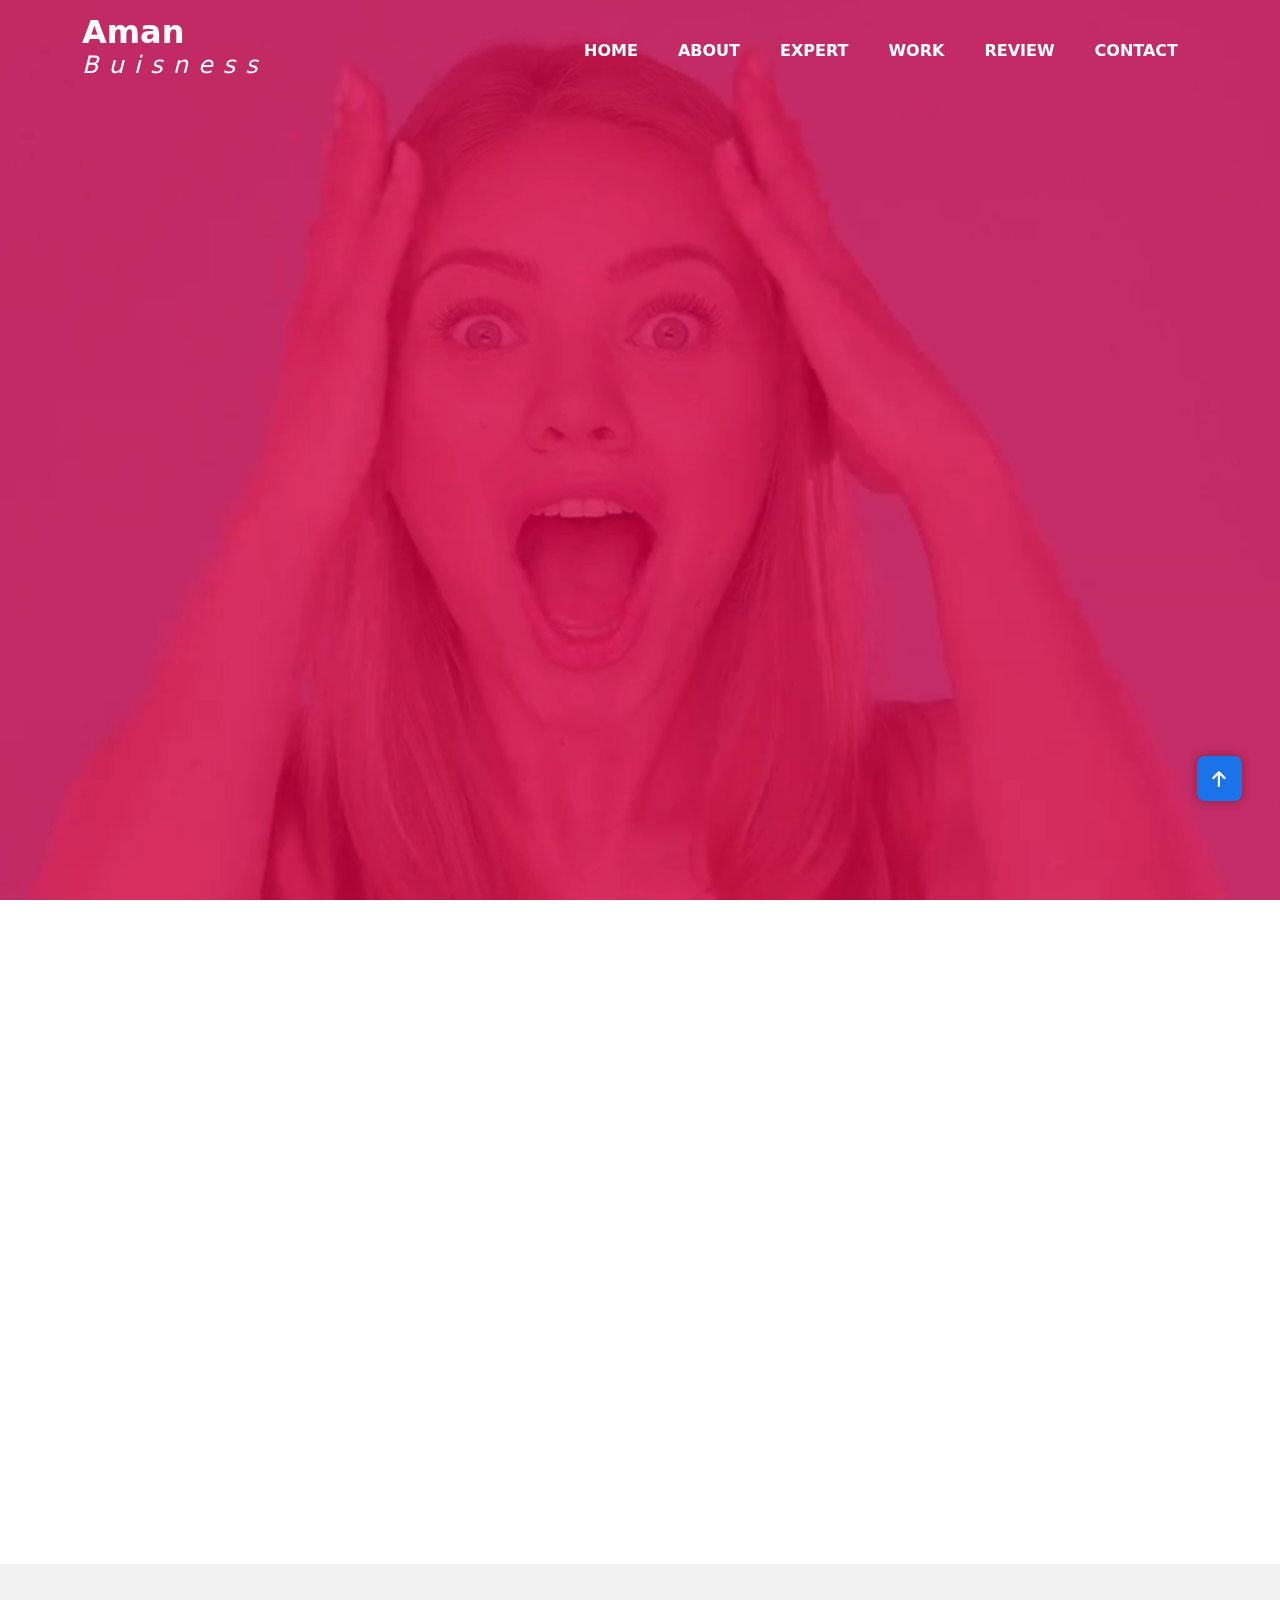
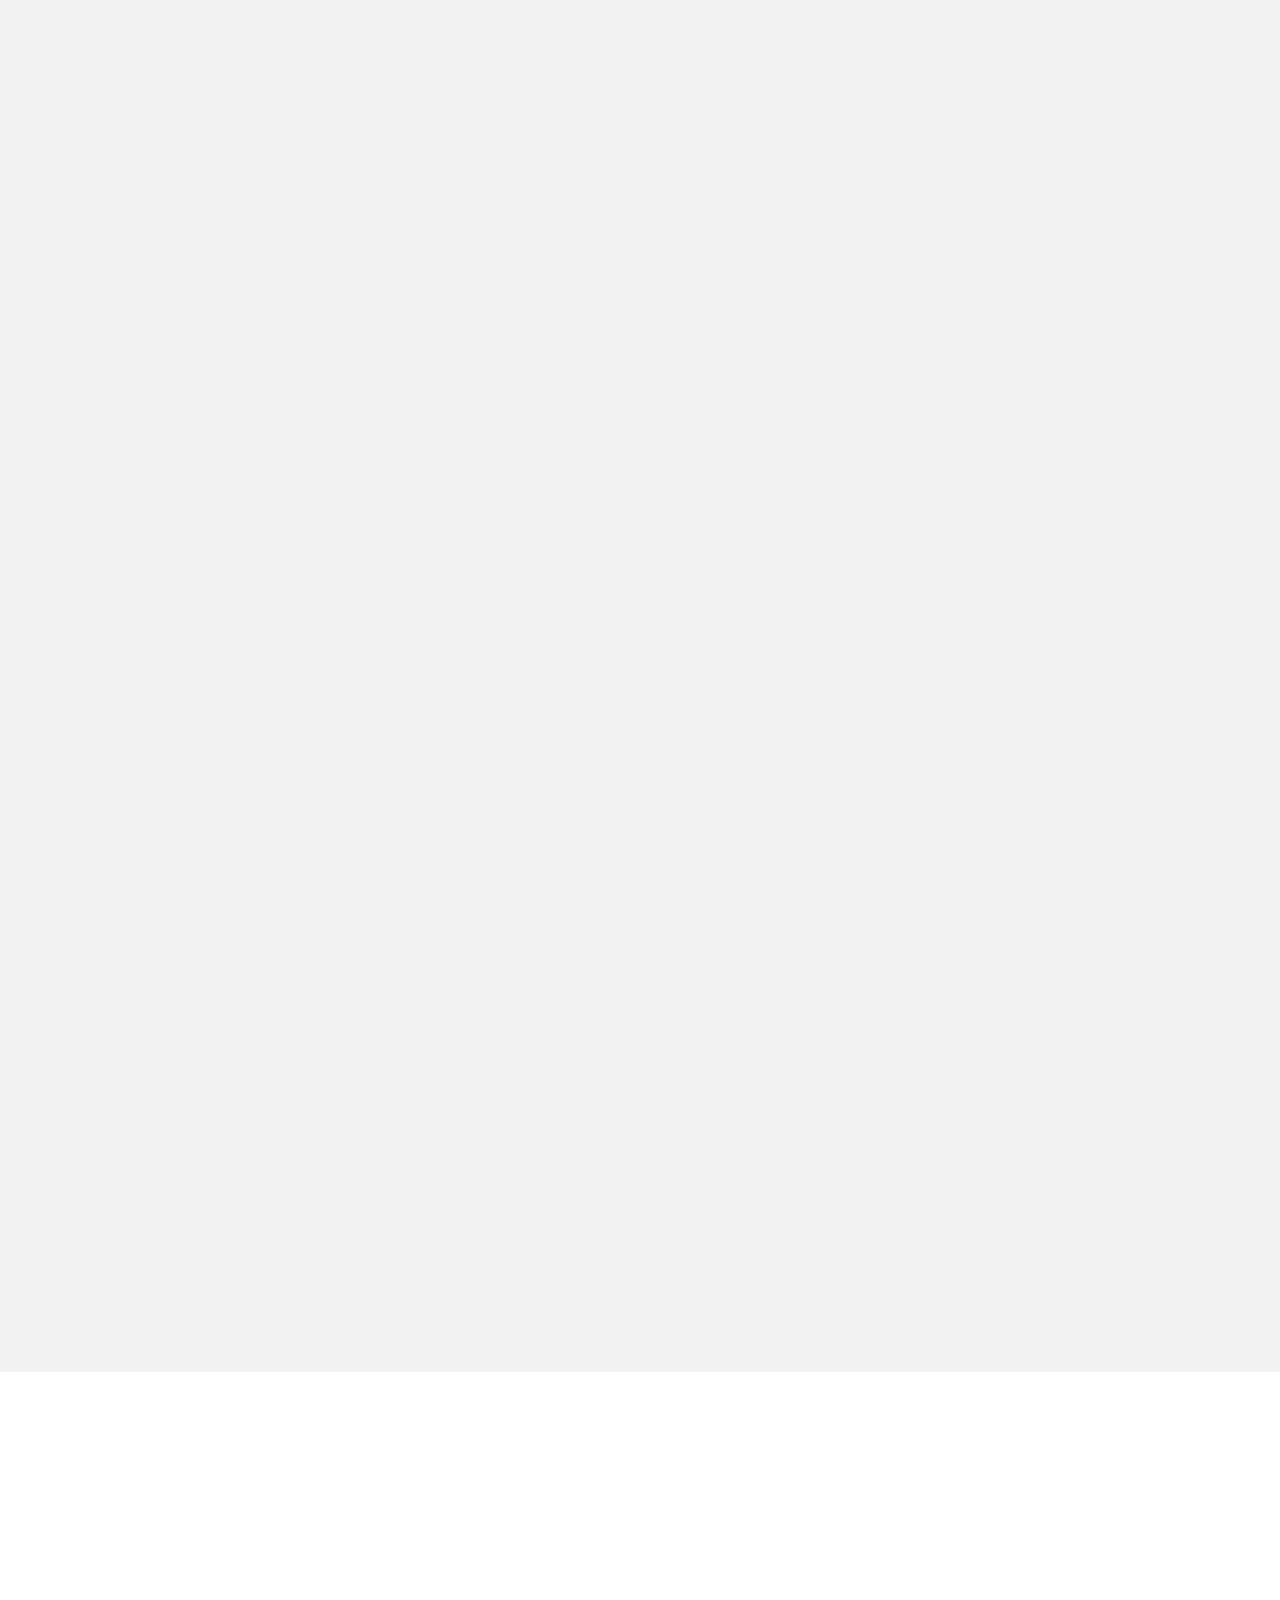
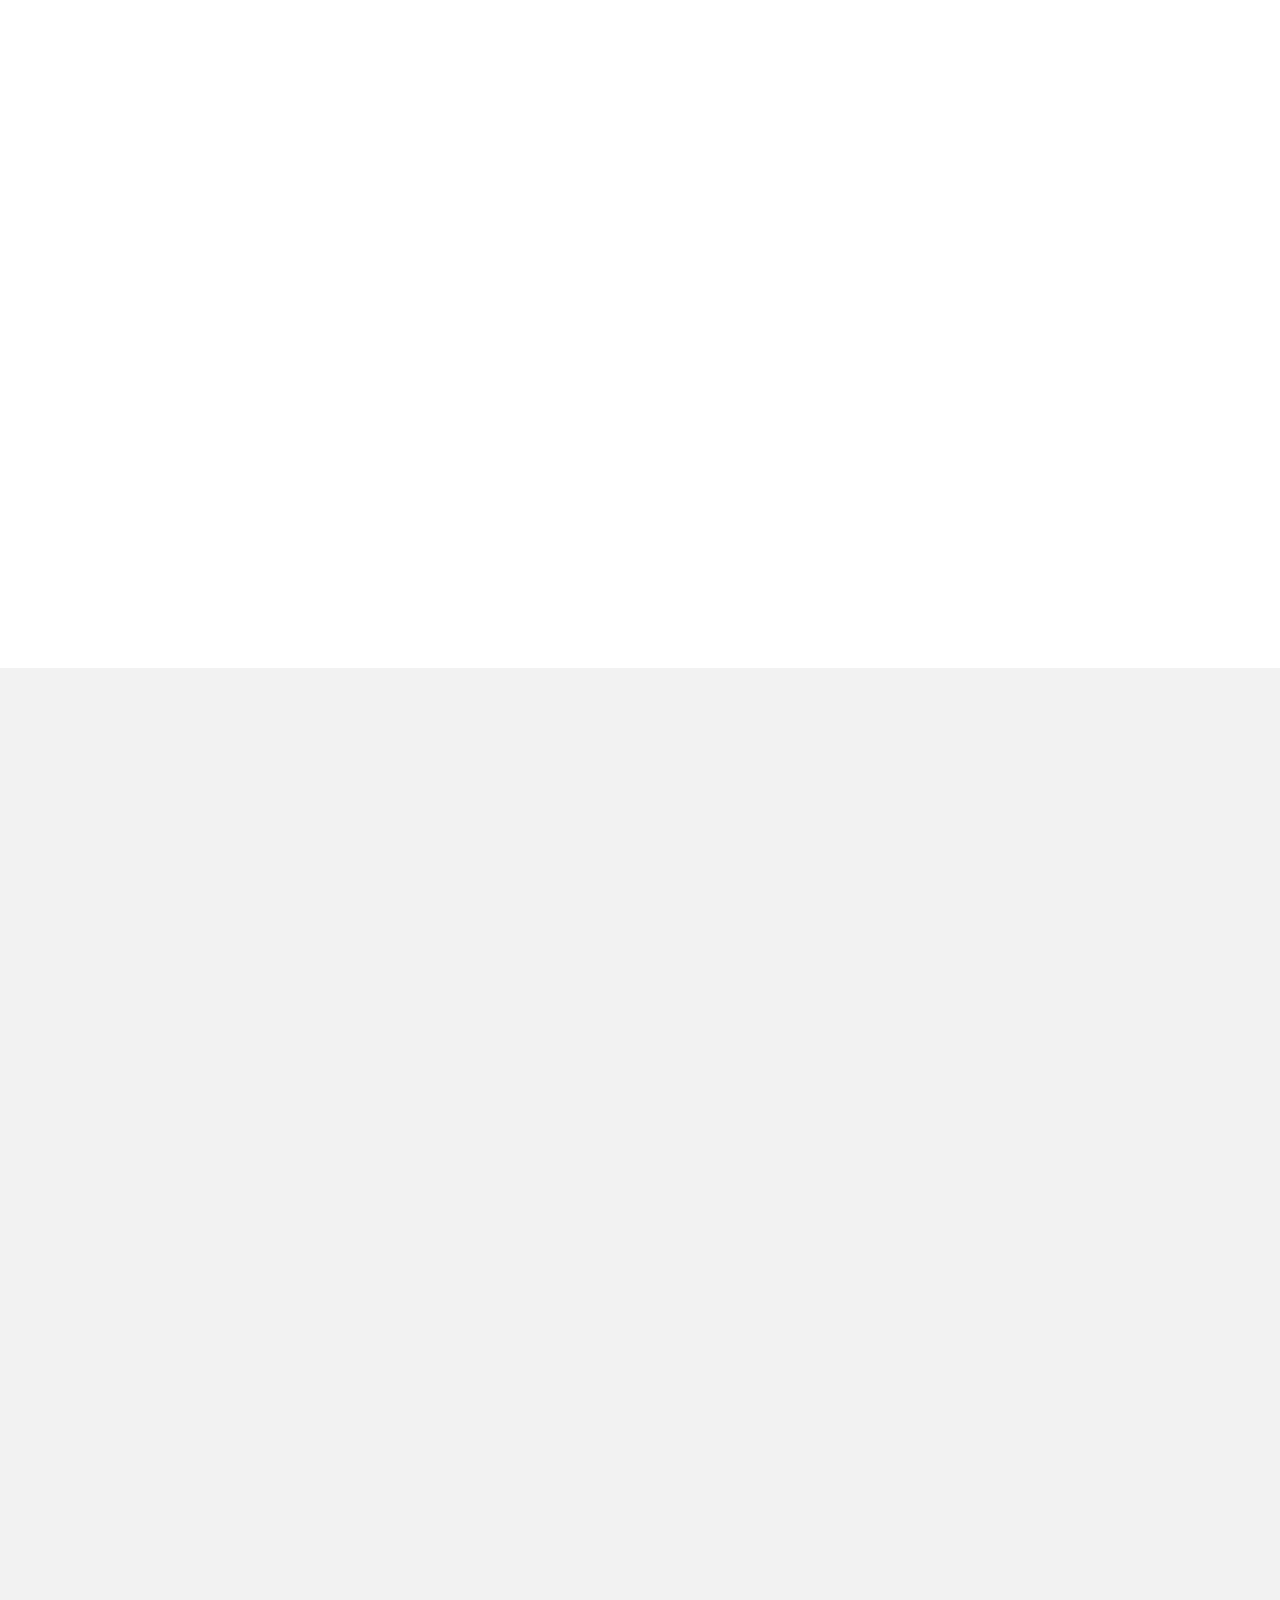
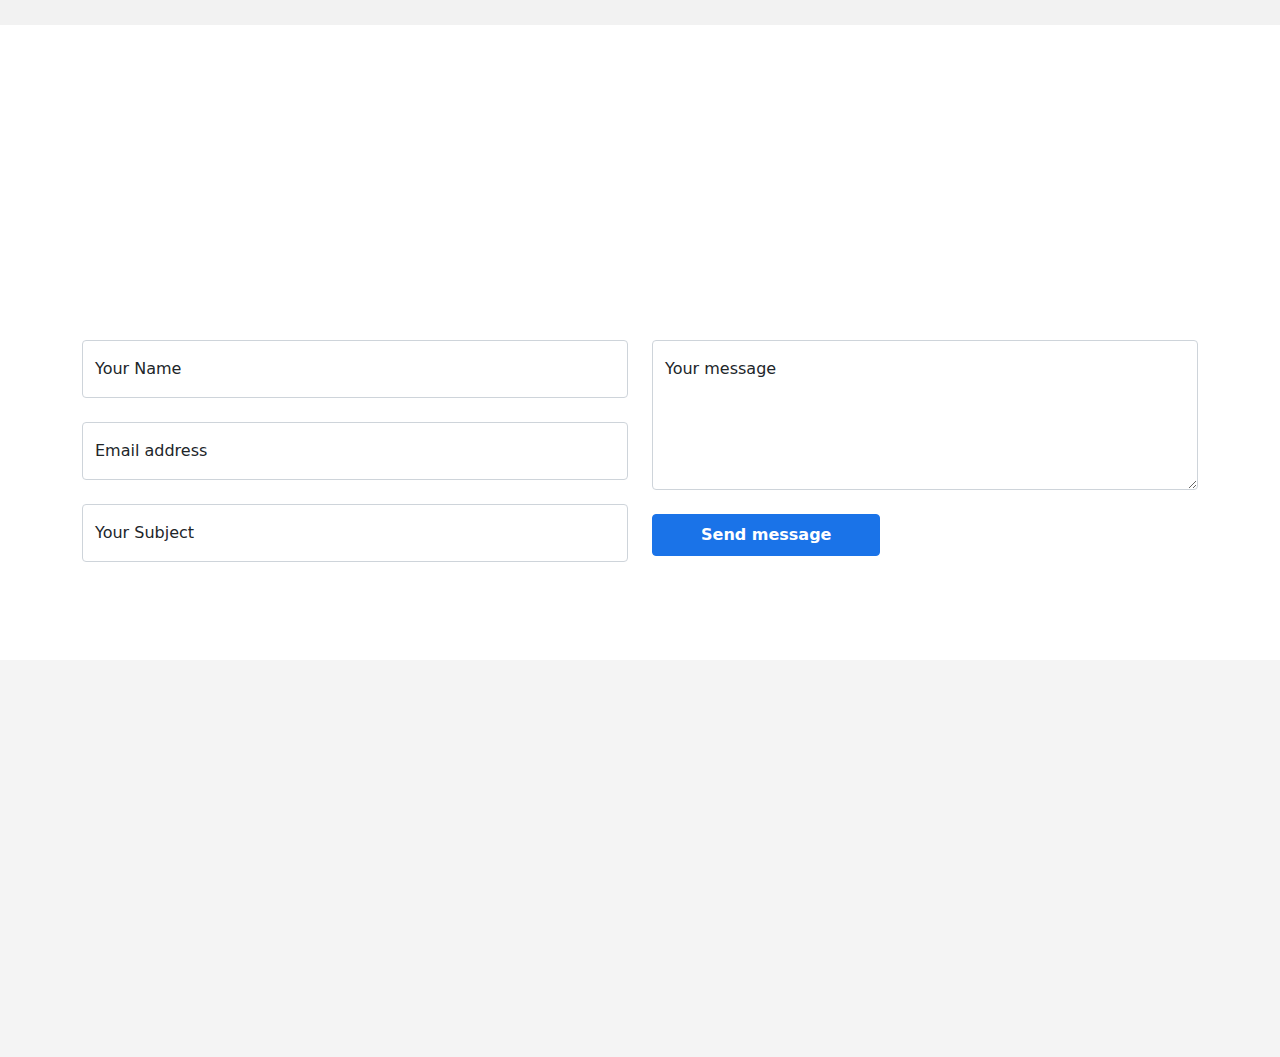
<file: itsolution.html>
<!doctype html>
<html lang="en">

<head>
    <meta charset="utf-8">
    <meta name="viewport" content="width=device-width, initial-scale=1">
    <title>Consults Buisness - Consulting Botstrap 5 Landing Page Template</title>
    <link rel="icon" href="images/About.jpg">
    <link rel="stylesheet" href="css/all.min.css">
    <link href="css/aos.css" rel="stylesheet">
    <link rel="stylesheet" href="css/funchy.css">
    <link rel="stylesheet" href="css/bootstrap.min.css">
    <link rel="stylesheet" href="css/style.css">
    <style>
        .responsive_video {
            object-fit: cover;
            object-position: center;
            position: absolute;
            top: 0;
            left: 0;
            width: 100%;
            right: 0;
            bottom: 0;
            height: 100%;
        }
    </style>
</head>

<body>
    <!-- nav area start -->
    <nav class="navbar nav navbar-expand-lg fixed">
        <div class="container">
            <a class="navbar-brand" href="#">
                <span class="h2 fw-bold">Aman <i class="h4">Buisness</i></span>
            </a>
            <button class="navbar-toggler" type="button" data-bs-toggle="collapse" data-bs-target="#navbarSupportedContent" aria-controls="navbarSupportedContent" aria-expanded="false" aria-label="Toggle navigation">
                <span class> <i class="fa-solid fa-bars"></i> </span>
            </button>
            <div class="collapse navbar-collapse my-2" id="navbarSupportedContent">
                <ul class="navbar-nav ms-auto mb-2 mb-auto">
                    <li class="nav-item">
                        <a class="nav-link" href="#home">Home</a>
                    </li>
                    <li class="nav-item">
                        <a class="nav-link" href="#about">About</a>
                    </li>

                    <li class="nav-item">
                        <a class="nav-link" href="#expart">Expert</a>
                    </li>
                    <li class="nav-item">
                        <a class="nav-link" href="#work">Work</a>
                    </li>

                    <li class="nav-item">
                        <a class="nav-link" href="#portfolio">Review</a>

                    </li>
                    <li class="nav-item">
                        <a class="nav-link" href="#contact">Contact</a>
                    </li>
                </ul>
            </div>
        </div>
    </nav>
    <!-- nav area end -->

    <!-- header area start -->
    <section class="header" id="home">
        <div class="container my-5 py-5"><video class="responsive_video" loop autoplay muted playsinline>
            <source src="images\video1.mp4">
            </video>
            <div class="row">
                <div class="col-lg-7 mx-auto text-center">
                    <div data-aos="zoom-in">
                        <!-- <p class="display-3 fw-bold text-white"> Let us get hand on </p>
                        <p class="display-5 fw-bold text-white"> Get your hands Off<i class="text-success"></i></p> -->
                    </div>
                    <!-- <p class="text-white my-5">Lorem ipsum dolor sit amet, consectetur adipisicing elit. Reprehenderit, magni iure nostrum voluptate dolore iste.</p> -->
                </div>
            </div>
        </div>
    </section>
    <!-- header area end -->
    <!-- about area start -->
    <section class="about" id="about">
        <br>

        <div class="container my-5 py-5 ">
            <div class="row">
                <div class="col-lg-6 text-start">
                    <div data-aos="flip-left" data-aos-easing="ease-out-cubic" data-aos-duration="2000">
                        <!-- <p class="h5 text-success my-3">Start Your About</p> -->
                        <p class="h1">It solution

                        </p>
                        <hr class="hr-one m-0">
                        <p class="lh-lg mt-4">Lorem ipsum dolor sit amet, consectetur adipisicing elit. Ratione fugit nesciunt voluptate quos, recusandae dolore adipisci distinctio eaque, mollitia ipsam. Ex inventore, pariatur, expedita laboriosam doloribus saepe deserunt
                            corporis odio?</p>
                        <a href="#">
                            <p class="h3 text-success">We Am Largest Business Expert</p>
                        </a>
                        <a href="#">
                            <p class="h3 text-success"> In India</p>
                        </a>
                        <p class="h3 fw-bold btn btn-success btn-one px-5 py-2 my-5">Read More</p>
                    </div>
                </div>
                <div class="col-lg-6 text-center"><br>
                    <div data-aos="flip-left">
                        <img src="images/About.jpg" class="img-fluid rounded " alt>
                    </div>
                </div>
            </div>
        </div>
    </section>
    <!-- about area end -->
    <!-- blog area start -->
    <section class="blog" id="expart">
        <div class="container my-5 py-5">
            <div class="row my-5">
                <div class="col-lg-6 mx-auto text-center">
                    <div data-aos="zoom-in">
                        <p class="h5 text-success my-3">Start Your Expert</p>
                        <p class="h1">OUR EXPERT</p>
                        <hr class="hr-one m-0 mx-auto">
                        <p class="my-3">Lorem ipsum dolor sit amet, consectetur adipisicing elit. Ipsam, error! Vel deleniti nemo qui consequatur.</p>
                    </div>
                </div>
            </div>
            <div class="row g-5">
                <div class="col-lg-4">
                    <div data-aos="fade-right">
                        <div class="t-card text-center">
                            <div class="img-box">
                                <img src="images/blog1.jpg" class="img-fluid" alt>
                            </div>
                            <p class="my-3 px-3">Lorem ipsum dolor sit amet, consectetur adipisicing elit. Est, vero molestiae dolorem.</p>
                            <p class="h3">UI/UX Design Service</p>
                            <a href="itsolution_web.html">
                                <p class="h3 fw-bold btn btn-success btn-one btn-style px-5 py-2 my-4">
                                    Read More
                                </p>
                            </a>
                        </div>
                    </div>
                </div>
                <div class="col-lg-4">
                    <div data-aos="zoom-in">
                        <div class="t-card text-center">
                            <div class="img-box">
                                <img src="images/blog2.jpg" class="img-fluid" alt>
                            </div>
                            <p class="my-3 px-3">Lorem ipsum dolor sit amet, consectetur adipisicing elit. Est, vero molestiae dolorem.</p>
                            <p class="h3">Digital Marketing</p>
                            <p class="h3 fw-bold btn btn-success btn-one btn-style px-5 py-2 my-4">Read More ></p>
                        </div>
                    </div>
                </div>
                <div class="col-lg-4">
                    <div data-aos="fade-left">
                        <div class="t-card text-center">
                            <div class="img-box">
                                <img src="images/blog3.jpg" class="img-fluid" alt>
                            </div>
                            <p class="my-3 px-3">Lorem ipsum dolor sit amet, consectetur adipisicing elit. Est, vero molestiae dolorem.</p>
                            <p class="h3">Web App Development</p>
                            <p class="h3 fw-bold btn btn-success btn-one btn-style px-5 py-2 my-4">Read More ></p>
                        </div>
                    </div>
                </div>

                <div class="col-lg-4">
                    <div data-aos="fade-right">
                        <div class="t-card text-center">
                            <div class="img-box">
                                <img src="images/blog4.jpg" class="img-fluid" alt>
                            </div>
                            <p class="my-3 px-3">Lorem ipsum dolor sit amet, consectetur adipisicing elit. Est, vero molestiae dolorem.</p>
                            <p class="h3">Mobile Development</p>
                            <p class="h3 fw-bold btn btn-success btn-one btn-style px-5 py-2 my-4">Read More ></p>
                        </div>
                    </div>
                </div>
                <div class="col-lg-4">
                    <div data-aos="zoom-in">
                        <div class="t-card text-center">
                            <div class="img-box">
                                <img src="images/blog5.jpg" class="img-fluid" alt>
                            </div>
                            <p class="my-3 px-3">Lorem ipsum dolor sit amet, consectetur adipisicing elit. Est, vero molestiae dolorem.</p>
                            <p class="h3">Block Chain </p>
                            <p class="h3 fw-bold btn btn-success btn-one btn-style px-5 py-2 my-4">Read More ></p>
                        </div>
                    </div>
                </div>
                <div class="col-lg-4">
                    <div data-aos="fade-left">
                        <div class="t-card text-center">
                            <div class="img-box">
                                <img src="images/blog6.jpg" class="img-fluid" alt>
                            </div>
                            <p class="my-3 px-3">Lorem ipsum dolor sit amet, consectetur adipisicing elit. Est, vero molestiae dolorem.</p>
                            <p class="h3">Wordpress Website</p>
                            <p class="h3 fw-bold btn btn-success btn-one btn-style px-5 py-2 my-4">Read More ></p>
                        </div>
                    </div>
                </div>
            </div>
        </div>
    </section>
    <!-- blog area end -->






















    <!-- work area start -->
    <section class="work" id="work">
        <div class="container my-5 py-5">
            <div class="row">
                <div class="col-lg-6 mx-auto text-center">
                    <div data-aos="zoom-in">
                        <p class="h5 text-success my-3">Start Your Work</p>
                        <p class="h1">WORK NOW</p>
                        <hr class="hr-one m-0 mx-auto">
                        <p class="my-3">Lorem ipsum dolor sit amet, consectetur adipisicing elit. Ipsam, error! Vel deleniti nemo qui consequatur.</p>
                    </div>
                </div>
            </div>
            <div class="row">
                <div class=" py-5 gallery-area" id="fleet">
                    <div class="row">
                        <div class="col-md-3 my-3">
                            <div data-aos="fade-right">
                                <a data-fancybox="gallery" data-src="images/funchy1.jpg">
                                    <img alt class="img-fluid rounded" src="images/funchy1.jpg">
                                </a>
                            </div>
                        </div>
                        <div class="col-md-3 my-3">
                            <div data-aos="zoom-in">
                                <a data-fancybox="gallery" data-src="images/funchy2.jpg">
                                    <img alt class="img-fluid rounded" src="images/funchy2.jpg">
                                </a>
                            </div>
                        </div>
                        <div class="col-md-3 my-3">
                            <div data-aos="zoom-in">
                                <a data-fancybox="gallery" data-src="images/funchy3.jpg">
                                    <img alt class="img-fluid rounded" src="images/funchy3.jpg">
                                </a>
                            </div>
                        </div>
                        <div class="col-md-3 my-3">
                            <div data-aos="fade-left">
                                <a data-fancybox="gallery" data-src="images/funchy4.jpg">
                                    <img alt class="img-fluid rounded" src="images/funchy4.jpg">
                                </a>
                            </div>
                        </div>
                        <div class="col-md-3 my-3">
                            <div data-aos="fade-right">
                                <a data-fancybox="gallery" data-src="images/funchy5.jpg">
                                    <img alt class="img-fluid rounded" src="images/funchy5.jpg">
                                </a>
                            </div>
                        </div>
                        <div class="col-md-3 my-3">
                            <div data-aos="zoom-in">
                                <a data-fancybox="gallery" data-src="images/funchy6.jpg">
                                    <img alt class="img-fluid rounded" src="images/funchy6.jpg">
                                </a>
                            </div>
                        </div>
                        <div class="col-md-3 my-3">
                            <div data-aos="zoom-in">
                                <a data-fancybox="gallery" data-src="images/funchy7.jpg">
                                    <img alt class="img-fluid rounded" src="images/funchy7.jpg">
                                </a>
                            </div>
                        </div>
                        <div class="col-md-3 my-3">
                            <div data-aos="fade-left">
                                <a data-fancybox="gallery" data-src="images/funchy8.jpg">
                                    <img alt class="img-fluid rounded" src="images/funchy8.jpg">
                                </a>
                            </div>
                        </div>
                    </div>
                </div>
            </div>
        </div>
    </section>
    <!-- work area end -->

    <!-- servise area start -->
    <!-- <section class="servise py-4">
        <div class="container my-5 py-5">
            <div data-aos="zoom-in">
                <div class="row">

                    <div class="col-lg-3 text-center">
                        <div class="border-one">
                            <p class="h4 text-white fw-bold">Cases Completed </p>
                            <p class="h1 text-white">90 <span class="text-success fw-bold">%</span></p>
                        </div>
                    </div>
                    <div class="col-lg-3 text-center">
                        <div class="border-one">
                            <p class="h4 text-white fw-bold">Consultants</p>
                            <p class="h1 text-white">49 <span class="text-success fw-bold">%</span></p>
                        </div>
                    </div>
                    <div class="col-lg-3 text-center">
                        <div class="border-one">
                            <p class="h4 text-white fw-bold">Awards Winning </p>
                            <p class="h1 text-white">70 <span class="text-success fw-bold">%</span></p>
                        </div>
                    </div>
                    <div class="col-lg-3 text-center">
                        <div class="border-one">
                            <p class="h4 text-white fw-bold">Satisfied Customers </p>
                            <p class="h1 text-white">25 <span class="text-success fw-bold">%</span></p>
                        </div>
                    </div>
                </div>
            </div>
        </div>
    </section> -->
    <!-- <section class="servises" id="services">
        <div class="container my-5 py-5">
            <div class="row">
                <div class="col-lg-8 text-center mx-auto">
                    <div data-aos="zoom-in">
                        <p class="h5 text-success my-3">Start Your Servises</p>
                        <p class="h1">SERVISES</p>
                        <hr class="hr-one m-0 mx-auto">
                        <p class="my-3">Lorem ipsum dolor sit amet, consectetur adipisicing elit. Ipsam, error! Vel deleniti nemo qui consequatur.</p>
                    </div>
                </div>
            </div>
            <div class="row my-5">
                <div class="col-lg-6">
                    <div data-aos="zoom-in-left">
                        <img src="images/funchy4.jpg" class="img-fluid rounded shadow-lg" alt>
                    </div>
                </div>
                <div class="col-lg-6 px-5">
                    <div data-aos="zoom-in">
                        <p class="h3 my-5 text-success">Mutual Fund Servises</p>
                        <div class="d-flex align-items-center">
                            <div class="flex-shrink-0">
                                <i class="fa-solid icons fa-address-card"></i>
                            </div>
                            <div class="flex-grow-1 ms-3">
                                <p class="h6 text-secondary">Lorem ipsum dolor sit amet, consectetur adipisicing elit. Maxime atque ipsa rem aliquam quasi vitae.</p>
                            </div>
                        </div>
                        <div class="d-flex align-items-center">
                            <div class="flex-shrink-0">
                                <i class="fa-brands icons mt-5 fa-twitter"></i>
                            </div>
                            <div class="flex-grow-1 ms-3">
                                <p class="h6 text-secondary mt-5">Lorem ipsum dolor sit amet, consectetur adipisicing elit. Maxime atque ipsa rem aliquam quasi vitae.</p>
                            </div>
                        </div>
                        <div class="d-flex align-items-center">
                            <div class="flex-shrink-0">
                                <i class="fa-brands icons mt-5 fa-waze"></i>
                            </div>
                            <div class="flex-grow-1 ms-3">
                                <p class="h6 text-secondary mt-5">Lorem ipsum dolor sit amet, consectetur adipisicing elit. Maxime atque ipsa rem aliquam quasi vitae.</p>
                            </div>
                        </div>
                    </div>
                </div>
            </div>
            <div class="row my-5 py-5">
                <div class="col-lg-6 px-5">
                    <div data-aos="zoom-in">
                        <p class="h3 my-5 text-success">Investment in Bonds</p>
                        <div class="d-flex align-items-center">
                            <div class="flex-shrink-0">
                                <i class="fa-solid icons fa-address-card"></i>
                            </div>
                            <div class="flex-grow-1 ms-3">
                                <p class="h6 text-secondary">Lorem ipsum dolor sit amet, consectetur adipisicing elit. Maxime atque ipsa rem aliquam quasi vitae.</p>
                            </div>
                        </div>
                        <div class="d-flex align-items-center">
                            <div class="flex-shrink-0">
                                <i class="fa-brands icons mt-5 fa-twitter"></i>
                            </div>
                            <div class="flex-grow-1 ms-3">
                                <p class="h6 text-secondary mt-5">Lorem ipsum dolor sit amet, consectetur adipisicing elit. Maxime atque ipsa rem aliquam quasi vitae.</p>
                            </div>
                        </div>
                        <div class="d-flex align-items-center">
                            <div class="flex-shrink-0">
                                <i class="fa-brands icons mt-5 fa-waze"></i>
                            </div>
                            <div class="flex-grow-1 ms-3">
                                <p class="h6 text-secondary mt-5">Lorem ipsum dolor sit amet, consectetur adipisicing elit. Maxime atque ipsa rem aliquam quasi vitae.</p>
                            </div>
                        </div>
                    </div>
                </div>
                <div class="col-lg-6">
                    <div data-aos="zoom-in-left">
                        <img src="images/Serv-2.jpg" class="img-fluid rounded shadow-lg" alt>
                    </div>
                </div>
            </div>
            <div class="row mt-5 py-5">
                <div class="col-lg-6">
                    <div data-aos="zoom-in-left">
                        <img src="images/Serv-1.jpg" class="img-fluid rounded shadow-lg" alt>
                    </div>
                </div>
                <div class="col-lg-6 px-5">
                    <div data-aos="zoom-in">
                        <p class="h3 my-5 text-success">Investment Management</p>
                        <div class="d-flex align-items-center">
                            <div class="flex-shrink-0">
                                <i class="fa-solid icons fa-address-card"></i>
                            </div>
                            <div class="flex-grow-1 ms-3">
                                <p class="h6 text-secondary">Lorem ipsum dolor sit amet, consectetur adipisicing elit. Maxime atque ipsa rem aliquam quasi vitae.</p>
                            </div>
                        </div>
                        <div class="d-flex align-items-center">
                            <div class="flex-shrink-0">
                                <i class="fa-brands icons mt-5 fa-twitter"></i>
                            </div>
                            <div class="flex-grow-1 ms-3">
                                <p class="h6 text-secondary mt-5">Lorem ipsum dolor sit amet, consectetur adipisicing elit. Maxime atque ipsa rem aliquam quasi vitae.</p>
                            </div>
                        </div>
                        <div class="d-flex align-items-center">
                            <div class="flex-shrink-0">
                                <i class="fa-brands icons mt-5 fa-waze"></i>
                            </div>
                            <div class="flex-grow-1 ms-3">
                                <p class="h6 text-secondary mt-5">Lorem ipsum dolor sit amet, consectetur adipisicing elit. Maxime atque ipsa rem aliquam quasi vitae.</p>
                            </div>
                        </div>
                    </div>
                </div>

            </div>
        </div>
    </section> -->
    <!-- servise area end -->
    <!-- PERSONAL PORTFOLIO start -->
    <section class="portfolio blog" id="portfolio">
        <div class="container my-5 py-5">
            <div class="row">
                <div class="col-lg-8 text-center mx-auto">
                    <div data-aos="zoom-in">
                        <!-- <p class="h5 text-success my-3">Top Instructer</p> -->
                        <p class="h1">Top Instructor </p>
                        <hr class="hr-one m-0 mx-auto">
                        <p class="my-3">Lorem ipsum dolor sit amet, consectetur adipisicing elit. Ipsam, error! Vel deleniti nemo qui consequatur.</p>
                    </div>
                </div>
            </div>
            <div class="row">
                <div class="col-lg-4 my-5">
                    <div data-aos="fade-left">
                        <div class="t-card text-center">
                            <div class="img-box">
                                <img src="images/blog5.jpg" class="img-fluid" alt>
                            </div>
                            <p class="my-3 px-3">consectetur adipisicing elit. Est, vero molestiae dolorem.</p>
                            <i class="fa-solid color-icon fa-star"></i>
                            <i class="fa-solid color-icon fa-star"></i>
                            <i class="fa-solid color-icon fa-star"></i>
                            <i class="fa-solid color-icon mb-2 fa-star"></i>
                            <i class="fa-regular fa-star"></i>
                            <p class="h3">I Am Jon Lio</p>
                            <!-- <p class="h2 fw-bold btn btn-success btn-one btn-style px-5 py-2 my-4">More Lio</p> -->
                        </div>
                    </div>
                </div>
                <div class="col-lg-4 my-5">
                    <div data-aos="fade-left">
                        <div class="t-card text-center">
                            <div class="img-box">
                                <img src="images/man-g8b50cf943_1920.jpg" class="img-fluid" alt>
                            </div>
                            <p class="my-3 px-3">consectetur adipisicing elit. Est, vero molestiae dolorem.</p>
                            <i class="fa-solid color-icon fa-star"></i>
                            <i class="fa-solid color-icon fa-star"></i>
                            <i class="fa-solid color-icon mb-2 fa-star"></i>
                            <i class="fa-regular fa-star"></i>
                            <i class="fa-regular fa-star"></i>
                            <p class="h3">I Am Diko Miya</p>
                            <!-- <p class="h2 fw-bold btn btn-success btn-one btn-style px-5 py-2 my-4">More Miya</p> -->
                        </div>
                    </div>
                </div>
                <div class="col-lg-4 my-5">
                    <div data-aos="fade-left">
                        <div class="t-card text-center">
                            <div class="img-box">
                                <img src="images/man-gc4f5a9650_1920.jpg" class="img-fluid h-75" alt>
                            </div>
                            <p class="my-3 px-3">consectetur adipisicing elit. Est, vero molestiae dolorem.</p>
                            <i class="fa-solid color-icon fa-star"></i>
                            <i class="fa-solid color-icon mb-2 fa-star"></i>
                            <i class="fa-solid color-icon fa-star"></i>
                            <i class="fa-solid color-icon fa-star"></i>
                            <i class="fa-regular fa-star"></i>
                            <p class="h3">I Am Criss Deo</p>
                            <!-- <p class="h2 fw-bold btn btn-success btn-one btn-style px-5 py-2 my-4">More Deo</p> -->
                        </div>
                    </div>
                </div>
            </div>
            <div class="row text-center">
                <div class="col-lg-8 mx-auto">
                    <div data-aos="zoom-in">
                        <i class="fa-brands icons-ss mt-5 fa-creative-commons-nd"></i>
                        <p class=" my-3">Lorem ipsum dolor sit amet, consectetur adipisicing elit. Libero facilis, voluptatibus. Esse ullam ab, porro vitae voluptas ipsa cumque recusandae?</p>
                    </div>
                </div>
            </div>
        </div>
    </section>
    <!-- PERSONAL PORTFOLIO end -->
    <!-- contact area start -->
    <section class="contact" id="contact">
        <div class="container mb-5 py-5">
            <div class="row">
                <div class="col-lg-8 text-center mx-auto">
                    <div data-aos="zoom-in">
                        <p class="h5 text-success my-3">Contact Area</p>
                        <p class="h1">CONTACT</p>
                        <hr class="hr-one m-0 mx-auto">
                        <p class="my-3">Lorem ipsum dolor sit amet, consectetur adipisicing elit. Ipsam, error! Vel deleniti nemo qui consequatur.</p>
                    </div>
                </div>
            </div>


            <form class="contact-form wow fadeInLeft" id="reused_form" action="POST">
                <div class="row my-form">
                    <div class="col-lg-6">
                        <div class="form-floating mt-4">
                            <input name="name" id="name" type="text" class="form-control" placeholder="Your Name*" required>
                            <label for="name">Your Name</label>
                        </div>
                        <div class="form-floating mt-4">
                            <input name="email" id="email" type="email" class="form-control" placeholder="Your Email*" required>
                            <label for="email">Email address</label>
                        </div>
                        <div class="form-floating mt-4">
                            <input type="text" class="form-control" name="subject" id="subject" placeholder="Your Subject.." required>
                            <label for="subject">Your Subject</label>
                        </div>
                    </div>
                    <div class="col-lg-6">
                        <div class="form-floating mt-4">
                            <textarea style="height: 150px" name="comments" id="comments" cols="20" rows="50" class="form-control" placeholder="Your message..."></textarea>
                            <label for="comments">Your message</label>
                        </div>
                        <div class="col-lg-6  mt-4">
                            <button type="submit" class="h2 fw-bold btn btn-success btn-one px-5 py-2"> Send message</button>
                        </div>
                    </div>

                </div>

            </form>
        </div>
    </section>
    <!-- contact atra end -->


    <!-- footer area start -->
    <section class="footer">
        <div class="container mt-5 pt-5">
            <div data-aos="zoom-in">
                <div class="row">
                    <div class="col-lg-5">
                        <a class="navbar-brand" href="#">
                            <span class="h2 fw-bold text-dark">Aman<i class="h4">Buisness</i></span>
                        </a>
                        <p class="h6">Lorem ipsum dolor sit amet, consectetur adipisicing elit. Temporibus, laborum, sint! Laborum, temporibus a sit!</p>
                        <div class="icon-one my-4">
                            <i class="fa-brands m-0 ic-one fa-facebook"></i>
                            <i class="fa-brands ic-one fa-twitter"></i>
                            <i class="fa-brands ic-one fa-discord"></i>
                            <i class="fa-brands ic-one fa-instagram"></i>
                        </div>
                    </div>
                    <div class="col-lg-7">
                        <div class="row">
                            <div class="col-lg-4">
                                <p class="h4 mb-4">All Of</p>
                                <a href="#">
                                    <p class="ft-text">Home </p>
                                </a>
                                <a href="#">
                                    <p class="mt-2 ft-text">About </p>
                                </a>
                                <a href="#">
                                    <p class="mt-2 ft-text">Expert </p>
                                </a>
                                <a href="#">
                                    <p class="mt-2 ft-text">Work </p>
                                </a>
                                <a href="#">
                                    <p class="mt-2 ft-text">Blog </p>
                                </a>
                                <a href="#">
                                    <p class="mt-2 ft-text">Servises </p>
                                </a>
                            </div>
                            <div class="col-lg-4">
                                <p class="h4 mb-4">Rate Us</p>
                                <a href="#">
                                    <p class="ft-text">Power </p>
                                </a>
                                <a href="#">
                                    <p class="mt-2 ft-text">Exprantion </p>
                                </a>
                                <a href="#">
                                    <p class="mt-2 ft-text">Tecnology </p>
                                </a>
                                <a href="#">
                                    <p class="mt-2 ft-text">Dreem </p>
                                </a>
                            </div>
                            <div class="col-lg-4">
                                <p class="h4 mb-4">Country</p>
                                <a href="#">
                                    <p class="ft-text">USA </p>
                                </a>
                                <a href="#">
                                    <p class="mt-2 ft-text">ATK </p>
                                </a>
                                <a href="#">
                                    <p class="mt-2 ft-text">ENG. </p>
                                </a>
                            </div>
                        </div>
                    </div>
                    <hr>

                    <div class="col-lg-12 text-center">
                        <p class>All Rights Reserved © 2022 Aman Bussiness </p>
                    </div>
                </div>


            </div>
        </div>
    </section>
    <!-- footer area end -->

    <!---->
    <div class="go-top active">
        <i class="fa-sharp fa-solid fa-arrow-up"></i>
    </div>
    <!---->
    <script src="js/bootstrap.bundle.min.js" crossorigin="anonymous"></script>
    <script src="js/jquery-3.6.1.min.js"></script>

    <script src="js/funchy.js"></script>
    <script src="js/aos.js"></script>
    <script src="js/script.js"></script>
    <script>
        AOS.init();
    </script>


</body>

</html>
</file>
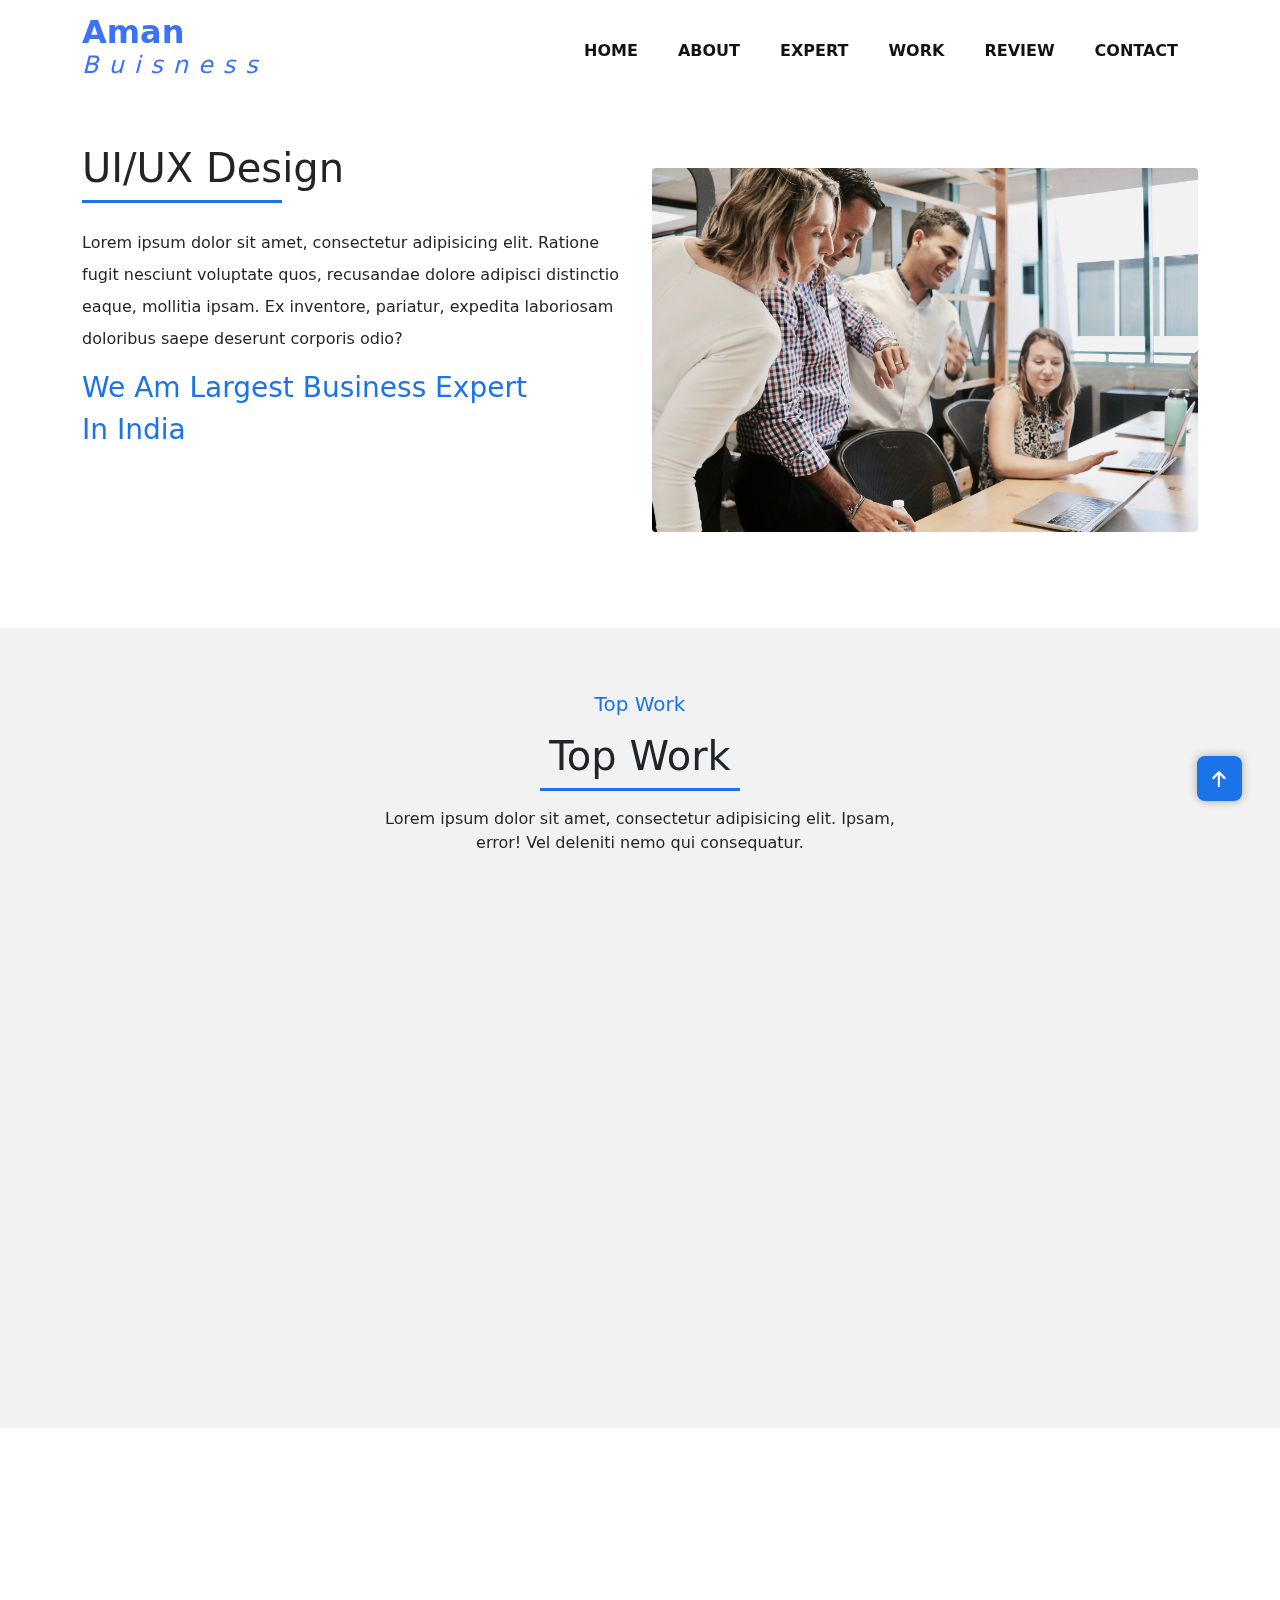
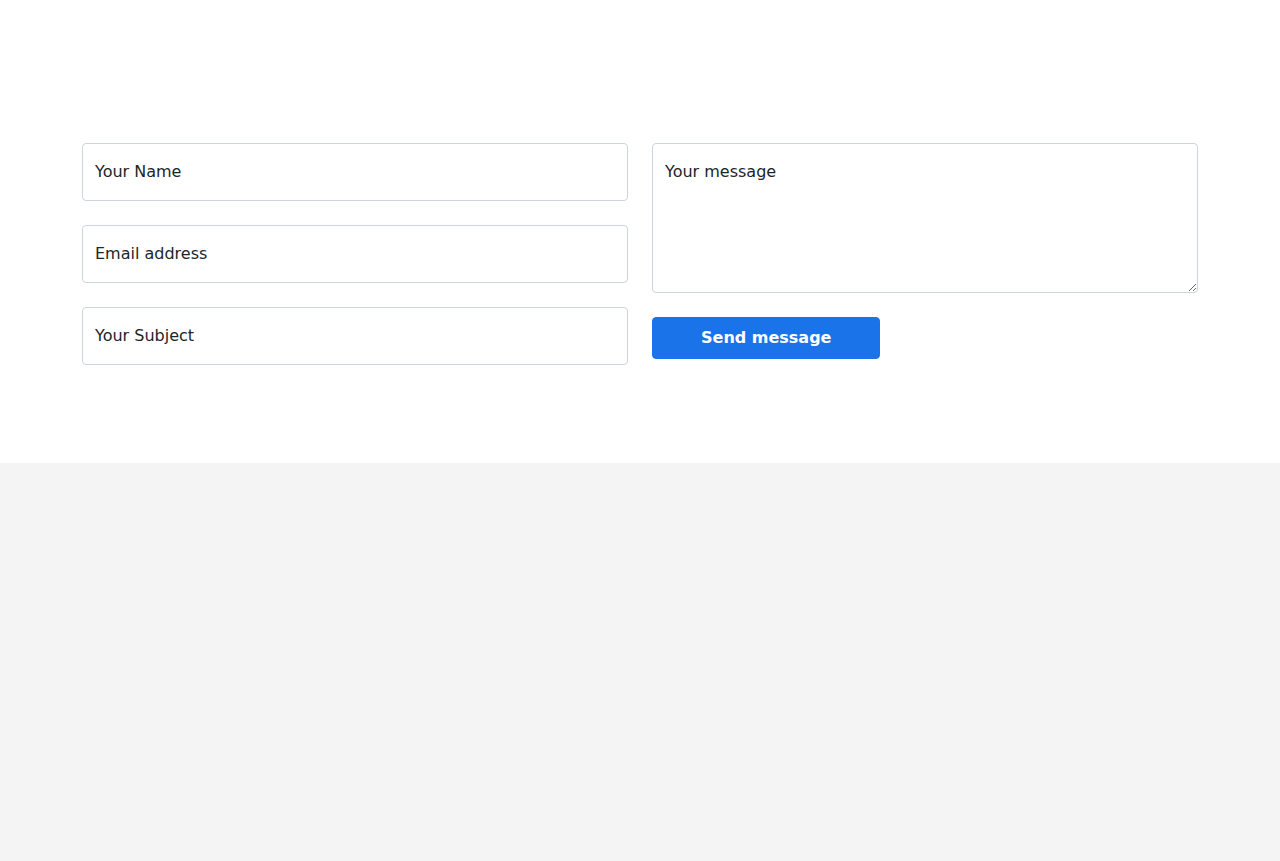
<file: itsolution_web.html>
<!doctype html>
<html lang="en">

<head>
    <meta charset="utf-8">
    <meta name="viewport" content="width=device-width, initial-scale=1">
    <title>Consults Buisness - Consulting Botstrap 5 Landing Page Template</title>
    <link rel="icon" href="images/About.jpg">
    <link rel="stylesheet" href="css/all.min.css">
    <link href="css/aos.css" rel="stylesheet">
    <link rel="stylesheet" href="css/funchy.css">
    <link rel="stylesheet" href="css/bootstrap.min.css">
    <link rel="stylesheet" href="css/style1.css">

</head>

<body>
    <!-- nav area start -->
    <nav class="navbar nav navbar-expand-lg fixed">
        <div class="container">
            <a class="navbar-brand" href="#">
                <span class="h2 fw-bold">Aman <i class="h4">Buisness</i></span>
            </a>
            <button class="navbar-toggler" type="button" data-bs-toggle="collapse" data-bs-target="#navbarSupportedContent" aria-controls="navbarSupportedContent" aria-expanded="false" aria-label="Toggle navigation">
                <span class> <i class="fa-solid fa-bars"></i> </span>
            </button>
            <div class="collapse navbar-collapse my-2" id="navbarSupportedContent">
                <ul class="navbar-nav ms-auto mb-2 mb-auto">
                    <li class="nav-item">
                        <a class="nav-link" href="#home">Home</a>
                    </li>
                    <li class="nav-item">
                        <a class="nav-link" href="#about">About</a>
                    </li>

                    <li class="nav-item">
                        <a class="nav-link" href="#expart">Expert</a>
                    </li>
                    <li class="nav-item">
                        <a class="nav-link" href="#work">Work</a>
                    </li>

                    <li class="nav-item">
                        <a class="nav-link" href="#portfolio">Review</a>

                    </li>
                    <li class="nav-item">
                        <a class="nav-link" href="#contact">Contact</a>
                    </li>
                </ul>
            </div>
        </div>
    </nav>
    <!-- nav area end -->

    <!-- header area start -->
    <!-- header area end -->
    <!-- about area start -->
    <section class="about" id="about">
        <br>

        <div class="container my-5 py-5 ">
            <div class="row">
                <div class="col-lg-6 text-start"><br>
                    <div data-aos="flip-left" data-aos-easing="ease-out-cubic" data-aos-duration="2000">
                        <!-- <p class="h5 text-success my-3">Start Your About</p> -->
                        <p class="h1">UI/UX Design

                        </p>
                        <hr class="hr-one m-0">
                        <p class="lh-lg mt-4">Lorem ipsum dolor sit amet, consectetur adipisicing elit. Ratione fugit nesciunt voluptate quos, recusandae dolore adipisci distinctio eaque, mollitia ipsam. Ex inventore, pariatur, expedita laboriosam doloribus saepe deserunt
                            corporis odio?</p>
                        <a href="#">
                            <p class="h3 text-success">We Am Largest Business Expert</p>
                        </a>
                        <a href="#">
                            <p class="h3 text-success"> In India</p>
                        </a>
                        <!-- <p class="h3 fw-bold btn btn-success btn-one px-5 py-2 my-5">Read More</p> -->
                    </div>
                </div>
                <div class="col-lg-6 text-center"><br><br>
                    <div data-aos="flip-left">
                        <img src="images/About.jpg" class="img-fluid rounded " alt>
                    </div>
                </div>
            </div>
        </div>
    </section>
    <!-- about area end -->
    <!-- blog area start -->
    <!-- <section class="blog" id="expart">
        <div class="container my-5 py-5">
            <div class="row my-5">
                <div class="col-lg-6 mx-auto text-center">
                    <div data-aos="zoom-in">
                        <p class="h5 text-success my-3">Start Your Expert</p>
                        <p class="h1">OUR EXPERT</p>
                        <hr class="hr-one m-0 mx-auto">
                        <p class="my-3">Lorem ipsum dolor sit amet, consectetur adipisicing elit. Ipsam, error! Vel deleniti nemo qui consequatur.</p>
                    </div>
                </div>
            </div>
            <div class="row g-5">
                <div class="col-lg-4">
                    <div data-aos="fade-right">
                        <div class="t-card text-center">
                            <div class="img-box">
                                <img src="images/blog1.jpg" class="img-fluid" alt>
                            </div>
                            <p class="my-3 px-3">Lorem ipsum dolor sit amet, consectetur adipisicing elit. Est, vero molestiae dolorem.</p>
                            <p class="h3">UI/UX Design Service</p>
                            <p class="h3 fw-bold btn btn-success btn-one btn-style px-5 py-2 my-4">Read More ></p>
                        </div>
                    </div>
                </div>
                <div class="col-lg-4">
                    <div data-aos="zoom-in">
                        <div class="t-card text-center">
                            <div class="img-box">
                                <img src="images/blog2.jpg" class="img-fluid" alt>
                            </div>
                            <p class="my-3 px-3">Lorem ipsum dolor sit amet, consectetur adipisicing elit. Est, vero molestiae dolorem.</p>
                            <p class="h3">Digital Marketing</p>
                            <p class="h3 fw-bold btn btn-success btn-one btn-style px-5 py-2 my-4">Read More ></p>
                        </div>
                    </div>
                </div>
                <div class="col-lg-4">
                    <div data-aos="fade-left">
                        <div class="t-card text-center">
                            <div class="img-box">
                                <img src="images/blog3.jpg" class="img-fluid" alt>
                            </div>
                            <p class="my-3 px-3">Lorem ipsum dolor sit amet, consectetur adipisicing elit. Est, vero molestiae dolorem.</p>
                            <p class="h3">Web App Development</p>
                            <p class="h3 fw-bold btn btn-success btn-one btn-style px-5 py-2 my-4">Read More ></p>
                        </div>
                    </div>
                </div>

                <div class="col-lg-4">
                    <div data-aos="fade-right">
                        <div class="t-card text-center">
                            <div class="img-box">
                                <img src="images/blog4.jpg" class="img-fluid" alt>
                            </div>
                            <p class="my-3 px-3">Lorem ipsum dolor sit amet, consectetur adipisicing elit. Est, vero molestiae dolorem.</p>
                            <p class="h3">Mobile Development</p>
                            <p class="h3 fw-bold btn btn-success btn-one btn-style px-5 py-2 my-4">Read More ></p>
                        </div>
                    </div>
                </div>
                <div class="col-lg-4">
                    <div data-aos="zoom-in">
                        <div class="t-card text-center">
                            <div class="img-box">
                                <img src="images/blog5.jpg" class="img-fluid" alt>
                            </div>
                            <p class="my-3 px-3">Lorem ipsum dolor sit amet, consectetur adipisicing elit. Est, vero molestiae dolorem.</p>
                            <p class="h3">Block Chain </p>
                            <p class="h3 fw-bold btn btn-success btn-one btn-style px-5 py-2 my-4">Read More ></p>
                        </div>
                    </div>
                </div>
                <div class="col-lg-4">
                    <div data-aos="fade-left">
                        <div class="t-card text-center">
                            <div class="img-box">
                                <img src="images/blog6.jpg" class="img-fluid" alt>
                            </div>
                            <p class="my-3 px-3">Lorem ipsum dolor sit amet, consectetur adipisicing elit. Est, vero molestiae dolorem.</p>
                            <p class="h3">Wordpress Website</p>
                            <p class="h3 fw-bold btn btn-success btn-one btn-style px-5 py-2 my-4">Read More ></p>
                        </div>
                    </div>
                </div>
            </div>
        </div>
    </section> -->
    <!-- blog area end -->






















    <!-- work area start -->

    <!-- work area end -->

    <!-- servise area start -->
    <!-- <section class="servise py-4">
        <div class="container my-5 py-5">
            <div data-aos="zoom-in">
                <div class="row">

                    <div class="col-lg-3 text-center">
                        <div class="border-one">
                            <p class="h4 text-white fw-bold">Cases Completed </p>
                            <p class="h1 text-white">90 <span class="text-success fw-bold">%</span></p>
                        </div>
                    </div>
                    <div class="col-lg-3 text-center">
                        <div class="border-one">
                            <p class="h4 text-white fw-bold">Consultants</p>
                            <p class="h1 text-white">49 <span class="text-success fw-bold">%</span></p>
                        </div>
                    </div>
                    <div class="col-lg-3 text-center">
                        <div class="border-one">
                            <p class="h4 text-white fw-bold">Awards Winning </p>
                            <p class="h1 text-white">70 <span class="text-success fw-bold">%</span></p>
                        </div>
                    </div>
                    <div class="col-lg-3 text-center">
                        <div class="border-one">
                            <p class="h4 text-white fw-bold">Satisfied Customers </p>
                            <p class="h1 text-white">25 <span class="text-success fw-bold">%</span></p>
                        </div>
                    </div>
                </div>
            </div>
        </div>
    </section> -->
    <!-- <section class="servises" id="services">
        <div class="container my-5 py-5">
            <div class="row">
                <div class="col-lg-8 text-center mx-auto">
                    <div data-aos="zoom-in">
                        <p class="h5 text-success my-3">Start Your Servises</p>
                        <p class="h1">SERVISES</p>
                        <hr class="hr-one m-0 mx-auto">
                        <p class="my-3">Lorem ipsum dolor sit amet, consectetur adipisicing elit. Ipsam, error! Vel deleniti nemo qui consequatur.</p>
                    </div>
                </div>
            </div>
            <div class="row my-5">
                <div class="col-lg-6">
                    <div data-aos="zoom-in-left">
                        <img src="images/funchy4.jpg" class="img-fluid rounded shadow-lg" alt>
                    </div>
                </div>
                <div class="col-lg-6 px-5">
                    <div data-aos="zoom-in">
                        <p class="h3 my-5 text-success">Mutual Fund Servises</p>
                        <div class="d-flex align-items-center">
                            <div class="flex-shrink-0">
                                <i class="fa-solid icons fa-address-card"></i>
                            </div>
                            <div class="flex-grow-1 ms-3">
                                <p class="h6 text-secondary">Lorem ipsum dolor sit amet, consectetur adipisicing elit. Maxime atque ipsa rem aliquam quasi vitae.</p>
                            </div>
                        </div>
                        <div class="d-flex align-items-center">
                            <div class="flex-shrink-0">
                                <i class="fa-brands icons mt-5 fa-twitter"></i>
                            </div>
                            <div class="flex-grow-1 ms-3">
                                <p class="h6 text-secondary mt-5">Lorem ipsum dolor sit amet, consectetur adipisicing elit. Maxime atque ipsa rem aliquam quasi vitae.</p>
                            </div>
                        </div>
                        <div class="d-flex align-items-center">
                            <div class="flex-shrink-0">
                                <i class="fa-brands icons mt-5 fa-waze"></i>
                            </div>
                            <div class="flex-grow-1 ms-3">
                                <p class="h6 text-secondary mt-5">Lorem ipsum dolor sit amet, consectetur adipisicing elit. Maxime atque ipsa rem aliquam quasi vitae.</p>
                            </div>
                        </div>
                    </div>
                </div>
            </div>
            <div class="row my-5 py-5">
                <div class="col-lg-6 px-5">
                    <div data-aos="zoom-in">
                        <p class="h3 my-5 text-success">Investment in Bonds</p>
                        <div class="d-flex align-items-center">
                            <div class="flex-shrink-0">
                                <i class="fa-solid icons fa-address-card"></i>
                            </div>
                            <div class="flex-grow-1 ms-3">
                                <p class="h6 text-secondary">Lorem ipsum dolor sit amet, consectetur adipisicing elit. Maxime atque ipsa rem aliquam quasi vitae.</p>
                            </div>
                        </div>
                        <div class="d-flex align-items-center">
                            <div class="flex-shrink-0">
                                <i class="fa-brands icons mt-5 fa-twitter"></i>
                            </div>
                            <div class="flex-grow-1 ms-3">
                                <p class="h6 text-secondary mt-5">Lorem ipsum dolor sit amet, consectetur adipisicing elit. Maxime atque ipsa rem aliquam quasi vitae.</p>
                            </div>
                        </div>
                        <div class="d-flex align-items-center">
                            <div class="flex-shrink-0">
                                <i class="fa-brands icons mt-5 fa-waze"></i>
                            </div>
                            <div class="flex-grow-1 ms-3">
                                <p class="h6 text-secondary mt-5">Lorem ipsum dolor sit amet, consectetur adipisicing elit. Maxime atque ipsa rem aliquam quasi vitae.</p>
                            </div>
                        </div>
                    </div>
                </div>
                <div class="col-lg-6">
                    <div data-aos="zoom-in-left">
                        <img src="images/Serv-2.jpg" class="img-fluid rounded shadow-lg" alt>
                    </div>
                </div>
            </div>
            <div class="row mt-5 py-5">
                <div class="col-lg-6">
                    <div data-aos="zoom-in-left">
                        <img src="images/Serv-1.jpg" class="img-fluid rounded shadow-lg" alt>
                    </div>
                </div>
                <div class="col-lg-6 px-5">
                    <div data-aos="zoom-in">
                        <p class="h3 my-5 text-success">Investment Management</p>
                        <div class="d-flex align-items-center">
                            <div class="flex-shrink-0">
                                <i class="fa-solid icons fa-address-card"></i>
                            </div>
                            <div class="flex-grow-1 ms-3">
                                <p class="h6 text-secondary">Lorem ipsum dolor sit amet, consectetur adipisicing elit. Maxime atque ipsa rem aliquam quasi vitae.</p>
                            </div>
                        </div>
                        <div class="d-flex align-items-center">
                            <div class="flex-shrink-0">
                                <i class="fa-brands icons mt-5 fa-twitter"></i>
                            </div>
                            <div class="flex-grow-1 ms-3">
                                <p class="h6 text-secondary mt-5">Lorem ipsum dolor sit amet, consectetur adipisicing elit. Maxime atque ipsa rem aliquam quasi vitae.</p>
                            </div>
                        </div>
                        <div class="d-flex align-items-center">
                            <div class="flex-shrink-0">
                                <i class="fa-brands icons mt-5 fa-waze"></i>
                            </div>
                            <div class="flex-grow-1 ms-3">
                                <p class="h6 text-secondary mt-5">Lorem ipsum dolor sit amet, consectetur adipisicing elit. Maxime atque ipsa rem aliquam quasi vitae.</p>
                            </div>
                        </div>
                    </div>
                </div>

            </div>
        </div>
    </section> -->
    <!-- servise area end -->
    <!-- PERSONAL PORTFOLIO start -->
    <section class="portfolio blog" id="portfolio">
        <div class="container my-5 py-5">


            <div class="row">
                <div class="col-lg-6 mx-auto text-center">
                    <div data-aos="zoom-in">
                        <p class="h5 text-success my-3">Top Work</p>
                        <p class="h1">Top Work</p>
                        <hr class="hr-one m-0 mx-auto">
                        <p class="my-3">Lorem ipsum dolor sit amet, consectetur adipisicing elit. Ipsam, error! Vel deleniti nemo qui consequatur.</p>
                    </div>
                </div>
            </div>
            <div class="row">
                <div class=" py-5 gallery-area" id="fleet">
                    <div class="row">
                        <div class="col-md-3 my-3">
                            <div data-aos="fade-right">
                                <a data-fancybox="gallery" data-src="images/funchy1.jpg">
                                    <img alt class="img-fluid rounded" src="images/funchy1.jpg">
                                </a>
                            </div>
                        </div>
                        <div class="col-md-3 my-3">
                            <div data-aos="zoom-in">
                                <a data-fancybox="gallery" data-src="images/funchy2.jpg">
                                    <img alt class="img-fluid rounded" src="images/funchy2.jpg">
                                </a>
                            </div>
                        </div>
                        <div class="col-md-3 my-3">
                            <div data-aos="zoom-in">
                                <a data-fancybox="gallery" data-src="images/funchy3.jpg">
                                    <img alt class="img-fluid rounded" src="images/funchy3.jpg">
                                </a>
                            </div>
                        </div>
                        <div class="col-md-3 my-3">
                            <div data-aos="fade-left">
                                <a data-fancybox="gallery" data-src="images/funchy4.jpg">
                                    <img alt class="img-fluid rounded" src="images/funchy4.jpg">
                                </a>
                            </div>
                        </div>
                        <div class="col-md-3 my-3">
                            <div data-aos="fade-right">
                                <a data-fancybox="gallery" data-src="images/funchy5.jpg">
                                    <img alt class="img-fluid rounded" src="images/funchy5.jpg">
                                </a>
                            </div>
                        </div>
                        <div class="col-md-3 my-3">
                            <div data-aos="zoom-in">
                                <a data-fancybox="gallery" data-src="images/funchy6.jpg">
                                    <img alt class="img-fluid rounded" src="images/funchy6.jpg">
                                </a>
                            </div>
                        </div>
                        <div class="col-md-3 my-3">
                            <div data-aos="zoom-in">
                                <a data-fancybox="gallery" data-src="images/funchy7.jpg">
                                    <img alt class="img-fluid rounded" src="images/funchy7.jpg">
                                </a>
                            </div>
                        </div>
                        <div class="col-md-3 my-3">
                            <div data-aos="fade-left">
                                <a data-fancybox="gallery" data-src="images/funchy8.jpg">
                                    <img alt class="img-fluid rounded" src="images/funchy8.jpg">
                                </a>
                            </div>
                        </div>
                    </div>
                </div>
            </div>

        </div>
    </section>
    <!-- PERSONAL PORTFOLIO end -->
    <!-- contact area start -->
    <section class="contact" id="contact">
        <div class="container mb-5 py-5">
            <div class="row">
                <div class="col-lg-8 text-center mx-auto">
                    <div data-aos="zoom-in">
                        <p class="h5 text-success my-3">Contact Area</p>
                        <p class="h1">CONTACT</p>
                        <hr class="hr-one m-0 mx-auto">
                        <p class="my-3">Lorem ipsum dolor sit amet, consectetur adipisicing elit. Ipsam, error! Vel deleniti nemo qui consequatur.</p>
                    </div>
                </div>
            </div>


            <form class="contact-form wow fadeInLeft" id="reused_form" action="POST">
                <div class="row my-form">
                    <div class="col-lg-6">
                        <div class="form-floating mt-4">
                            <input name="name" id="name" type="text" class="form-control" placeholder="Your Name*" required>
                            <label for="name">Your Name</label>
                        </div>
                        <div class="form-floating mt-4">
                            <input name="email" id="email" type="email" class="form-control" placeholder="Your Email*" required>
                            <label for="email">Email address</label>
                        </div>
                        <div class="form-floating mt-4">
                            <input type="text" class="form-control" name="subject" id="subject" placeholder="Your Subject.." required>
                            <label for="subject">Your Subject</label>
                        </div>
                    </div>
                    <div class="col-lg-6">
                        <div class="form-floating mt-4">
                            <textarea style="height: 150px" name="comments" id="comments" cols="20" rows="50" class="form-control" placeholder="Your message..."></textarea>
                            <label for="comments">Your message</label>
                        </div>
                        <div class="col-lg-6  mt-4">
                            <button type="submit" class="h2 fw-bold btn btn-success btn-one px-5 py-2"> Send message</button>
                        </div>
                    </div>

                </div>

            </form>
        </div>
    </section>
    <!-- contact atra end -->


    <!-- footer area start -->
    <section class="footer">
        <div class="container mt-5 pt-5">
            <div data-aos="zoom-in">
                <div class="row">
                    <div class="col-lg-5">
                        <a class="navbar-brand" href="#">
                            <span class="h2 fw-bold text-dark">Aman<i class="h4">Buisness</i></span>
                        </a>
                        <p class="h6">Lorem ipsum dolor sit amet, consectetur adipisicing elit. Temporibus, laborum, sint! Laborum, temporibus a sit!</p>
                        <div class="icon-one my-4">
                            <i class="fa-brands m-0 ic-one fa-facebook"></i>
                            <i class="fa-brands ic-one fa-twitter"></i>
                            <i class="fa-brands ic-one fa-discord"></i>
                            <i class="fa-brands ic-one fa-instagram"></i>
                        </div>
                    </div>
                    <div class="col-lg-7">
                        <div class="row">
                            <div class="col-lg-4">
                                <p class="h4 mb-4">All Of</p>
                                <a href="#">
                                    <p class="ft-text">Home </p>
                                </a>
                                <a href="#">
                                    <p class="mt-2 ft-text">About </p>
                                </a>
                                <a href="#">
                                    <p class="mt-2 ft-text">Expert </p>
                                </a>
                                <a href="#">
                                    <p class="mt-2 ft-text">Work </p>
                                </a>
                                <a href="#">
                                    <p class="mt-2 ft-text">Blog </p>
                                </a>
                                <a href="#">
                                    <p class="mt-2 ft-text">Servises </p>
                                </a>
                            </div>
                            <div class="col-lg-4">
                                <p class="h4 mb-4">Rate Us</p>
                                <a href="#">
                                    <p class="ft-text">Power </p>
                                </a>
                                <a href="#">
                                    <p class="mt-2 ft-text">Exprantion </p>
                                </a>
                                <a href="#">
                                    <p class="mt-2 ft-text">Tecnology </p>
                                </a>
                                <a href="#">
                                    <p class="mt-2 ft-text">Dreem </p>
                                </a>
                            </div>
                            <div class="col-lg-4">
                                <p class="h4 mb-4">Country</p>
                                <a href="#">
                                    <p class="ft-text">USA </p>
                                </a>
                                <a href="#">
                                    <p class="mt-2 ft-text">ATK </p>
                                </a>
                                <a href="#">
                                    <p class="mt-2 ft-text">ENG. </p>
                                </a>
                            </div>
                        </div>
                    </div>
                    <hr>

                    <div class="col-lg-12 text-center">
                        <p class>All Rights Reserved © 2022 Aman Bussiness </p>
                    </div>
                </div>


            </div>
        </div>
    </section>
    <!-- footer area end -->

    <!---->
    <div class="go-top active">
        <i class="fa-sharp fa-solid fa-arrow-up"></i>
    </div>
    <!---->
    <script src="js/bootstrap.bundle.min.js" crossorigin="anonymous"></script>
    <script src="js/jquery-3.6.1.min.js"></script>

    <script src="js/funchy.js"></script>
    <script src="js/aos.js"></script>
    <script src="js/script.js"></script>
    <script>
        AOS.init();
    </script>


</body>

</html>
</file>
<file: css/funchy.css>
.carousel {
    position: relative;
    box-sizing: border-box
}

.carousel *,
.carousel *:before,
.carousel *:after {
    box-sizing: inherit
}

.carousel.is-draggable {
    cursor: move;
    cursor: grab
}

.carousel.is-dragging {
    cursor: move;
    cursor: grabbing
}

.carousel__viewport {
    position: relative;
    overflow: hidden;
    max-width: 100%;
    max-height: 100%
}

.carousel__track {
    display: flex
}

.carousel__slide {
    flex: 0 0 auto;
    width: var(--carousel-slide-width, 60%);
    max-width: 100%;
    padding: 1rem;
    position: relative;
    overflow-x: hidden;
    overflow-y: auto;
    overscroll-behavior: contain
}

.has-dots {
    margin-bottom: calc(0.5rem + 22px)
}

.carousel__dots {
    margin: 0 auto;
    padding: 0;
    position: absolute;
    top: calc(100% + 0.5rem);
    left: 0;
    right: 0;
    display: flex;
    justify-content: center;
    list-style: none;
    user-select: none
}

.carousel__dots .carousel__dot {
    margin: 0;
    padding: 0;
    display: block;
    position: relative;
    width: 22px;
    height: 22px;
    cursor: pointer
}

.carousel__dots .carousel__dot:after {
    content: "";
    width: 8px;
    height: 8px;
    border-radius: 50%;
    position: absolute;
    top: 50%;
    left: 50%;
    transform: translate(-50%, -50%);
    background-color: currentColor;
    opacity: .25;
    transition: opacity .15s ease-in-out
}

.carousel__dots .carousel__dot.is-selected:after {
    opacity: 1
}

.carousel__button {
    width: var(--carousel-button-width, 48px);
    height: var(--carousel-button-height, 48px);
    padding: 0;
    border: 0;
    display: flex;
    justify-content: center;
    align-items: center;
    pointer-events: all;
    cursor: pointer;
    color: var(--carousel-button-color, currentColor);
    background: var(--carousel-button-bg, transparent);
    border-radius: var(--carousel-button-border-radius, 50%);
    box-shadow: var(--carousel-button-shadow, none);
    transition: opacity .15s ease
}

.carousel__button.is-prev,
.carousel__button.is-next {
    position: absolute;
    top: 50%;
    transform: translateY(-50%)
}

.carousel__button.is-prev {
    left: 10px
}

.carousel__button.is-next {
    right: 10px
}

.carousel__button[disabled] {
    cursor: default;
    opacity: .3
}

.carousel__button svg {
    width: var(--carousel-button-svg-width, 50%);
    height: var(--carousel-button-svg-height, 50%);
    fill: none;
    stroke: currentColor;
    stroke-width: var(--carousel-button-svg-stroke-width, 1.5);
    stroke-linejoin: bevel;
    stroke-linecap: round;
    filter: var(--carousel-button-svg-filter, none);
    pointer-events: none
}

html.with-fancybox {
    scroll-behavior: auto
}

body.compensate-for-scrollbar {
    overflow: hidden !important;
    touch-action: none
}

.fancybox__container {
    position: fixed;
    top: 0;
    left: 0;
    bottom: 0;
    right: 0;
    direction: ltr;
    margin: 0;
    padding: env(safe-area-inset-top, 0px) env(safe-area-inset-right, 0px) env(safe-area-inset-bottom, 0px) env(safe-area-inset-left, 0px);
    box-sizing: border-box;
    display: flex;
    flex-direction: column;
    color: var(--fancybox-color, #fff);
    -webkit-tap-highlight-color: rgba(0, 0, 0, 0);
    overflow: hidden;
    z-index: 1050;
    outline: none;
    transform-origin: top left;
    --carousel-button-width: 48px;
    --carousel-button-height: 48px;
    --carousel-button-svg-width: 24px;
    --carousel-button-svg-height: 24px;
    --carousel-button-svg-stroke-width: 2.5;
    --carousel-button-svg-filter: drop-shadow(1px 1px 1px rgba(0, 0, 0, 0.4))
}

.fancybox__container *,
.fancybox__container *::before,
.fancybox__container *::after {
    box-sizing: inherit
}

.fancybox__container :focus {
    outline: none
}

body:not(.is-using-mouse) .fancybox__container :focus {
    box-shadow: 0 0 0 1px #fff, 0 0 0 2px var(--fancybox-accent-color, rgba(1, 210, 232, 0.94))
}

@media all and (min-width: 1024px) {
    .fancybox__container {
        --carousel-button-width: 48px;
        --carousel-button-height: 48px;
        --carousel-button-svg-width: 27px;
        --carousel-button-svg-height: 27px
    }
}

.fancybox__backdrop {
    position: absolute;
    top: 0;
    right: 0;
    bottom: 0;
    left: 0;
    z-index: -1;
    background: var(--fancybox-bg, rgba(24, 24, 27, 0.92))
}

.fancybox__carousel {
    position: relative;
    flex: 1 1 auto;
    min-height: 0;
    height: 100%;
    z-index: 10
}

.fancybox__carousel.has-dots {
    margin-bottom: calc(0.5rem + 22px)
}

.fancybox__viewport {
    position: relative;
    width: 100%;
    height: 100%;
    overflow: visible;
    cursor: default
}

.fancybox__track {
    display: flex;
    height: 100%
}

.fancybox__slide {
    flex: 0 0 auto;
    width: 100%;
    max-width: 100%;
    margin: 0;
    padding: 48px 8px 8px 8px;
    position: relative;
    overscroll-behavior: contain;
    display: flex;
    flex-direction: column;
    outline: 0;
    overflow: auto;
    --carousel-button-width: 36px;
    --carousel-button-height: 36px;
    --carousel-button-svg-width: 22px;
    --carousel-button-svg-height: 22px
}

.fancybox__slide::before,
.fancybox__slide::after {
    content: "";
    flex: 0 0 0;
    margin: auto
}

@media all and (min-width: 1024px) {
    .fancybox__slide {
        padding: 64px 100px
    }
}

.fancybox__content {
    margin: 0 env(safe-area-inset-right, 0px) 0 env(safe-area-inset-left, 0px);
    padding: 36px;
    color: var(--fancybox-content-color, #374151);
    background: var(--fancybox-content-bg, #fff);
    position: relative;
    align-self: center;
    display: flex;
    flex-direction: column;
    z-index: 20
}

.fancybox__content :focus:not(.carousel__button.is-close) {
    outline: thin dotted;
    box-shadow: none
}

.fancybox__caption {
    align-self: center;
    max-width: 100%;
    margin: 0;
    padding: 1rem 0 0 0;
    line-height: 1.375;
    color: var(--fancybox-color, currentColor);
    visibility: visible;
    cursor: auto;
    flex-shrink: 0;
    overflow-wrap: anywhere
}

.is-loading .fancybox__caption {
    visibility: hidden
}

.fancybox__container>.carousel__dots {
    top: 100%;
    color: var(--fancybox-color, #fff)
}

.fancybox__nav .carousel__button {
    z-index: 40
}

.fancybox__nav .carousel__button.is-next {
    right: 8px
}

@media all and (min-width: 1024px) {
    .fancybox__nav .carousel__button.is-next {
        right: 40px
    }
}

.fancybox__nav .carousel__button.is-prev {
    left: 8px
}

@media all and (min-width: 1024px) {
    .fancybox__nav .carousel__button.is-prev {
        left: 40px
    }
}

.carousel__button.is-close {
    position: absolute;
    top: 8px;
    right: 8px;
    top: calc(env(safe-area-inset-top, 0px) + 8px);
    right: calc(env(safe-area-inset-right, 0px) + 8px);
    z-index: 40
}

@media all and (min-width: 1024px) {
    .carousel__button.is-close {
        right: 40px
    }
}

.fancybox__content>.carousel__button.is-close {
    position: absolute;
    top: -40px;
    right: 0;
    color: var(--fancybox-color, #fff)
}

.fancybox__no-click,
.fancybox__no-click button {
    pointer-events: none
}

.fancybox__spinner {
    position: absolute;
    top: 50%;
    left: 50%;
    transform: translate(-50%, -50%);
    width: 50px;
    height: 50px;
    color: var(--fancybox-color, currentColor)
}

.fancybox__slide .fancybox__spinner {
    cursor: pointer;
    z-index: 1053
}

.fancybox__spinner svg {
    animation: fancybox-rotate 2s linear infinite;
    transform-origin: center center;
    position: absolute;
    top: 0;
    right: 0;
    bottom: 0;
    left: 0;
    margin: auto;
    width: 100%;
    height: 100%
}

.fancybox__spinner svg circle {
    fill: none;
    stroke-width: 2.75;
    stroke-miterlimit: 10;
    stroke-dasharray: 1, 200;
    stroke-dashoffset: 0;
    animation: fancybox-dash 1.5s ease-in-out infinite;
    stroke-linecap: round;
    stroke: currentColor
}

@keyframes fancybox-rotate {
    100% {
        transform: rotate(360deg)
    }
}

@keyframes fancybox-dash {
    0% {
        stroke-dasharray: 1, 200;
        stroke-dashoffset: 0
    }
    50% {
        stroke-dasharray: 89, 200;
        stroke-dashoffset: -35px
    }
    100% {
        stroke-dasharray: 89, 200;
        stroke-dashoffset: -124px
    }
}

.fancybox__backdrop,
.fancybox__caption,
.fancybox__nav,
.carousel__dots,
.carousel__button.is-close {
    opacity: var(--fancybox-opacity, 1)
}

.fancybox__container.is-animated[aria-hidden=false] .fancybox__backdrop,
.fancybox__container.is-animated[aria-hidden=false] .fancybox__caption,
.fancybox__container.is-animated[aria-hidden=false] .fancybox__nav,
.fancybox__container.is-animated[aria-hidden=false] .carousel__dots,
.fancybox__container.is-animated[aria-hidden=false] .carousel__button.is-close {
    animation: .15s ease backwards fancybox-fadeIn
}

.fancybox__container.is-animated.is-closing .fancybox__backdrop,
.fancybox__container.is-animated.is-closing .fancybox__caption,
.fancybox__container.is-animated.is-closing .fancybox__nav,
.fancybox__container.is-animated.is-closing .carousel__dots,
.fancybox__container.is-animated.is-closing .carousel__button.is-close {
    animation: .15s ease both fancybox-fadeOut
}

.fancybox-fadeIn {
    animation: .15s ease both fancybox-fadeIn
}

.fancybox-fadeOut {
    animation: .1s ease both fancybox-fadeOut
}

.fancybox-zoomInUp {
    animation: .2s ease both fancybox-zoomInUp
}

.fancybox-zoomOutDown {
    animation: .15s ease both fancybox-zoomOutDown
}

.fancybox-throwOutUp {
    animation: .15s ease both fancybox-throwOutUp
}

.fancybox-throwOutDown {
    animation: .15s ease both fancybox-throwOutDown
}

@keyframes fancybox-fadeIn {
    from {
        opacity: 0
    }
    to {
        opacity: 1
    }
}

@keyframes fancybox-fadeOut {
    to {
        opacity: 0
    }
}

@keyframes fancybox-zoomInUp {
    from {
        transform: scale(0.97) translate3d(0, 16px, 0);
        opacity: 0
    }
    to {
        transform: scale(1) translate3d(0, 0, 0);
        opacity: 1
    }
}

@keyframes fancybox-zoomOutDown {
    to {
        transform: scale(0.97) translate3d(0, 16px, 0);
        opacity: 0
    }
}

@keyframes fancybox-throwOutUp {
    to {
        transform: translate3d(0, -30%, 0);
        opacity: 0
    }
}

@keyframes fancybox-throwOutDown {
    to {
        transform: translate3d(0, 30%, 0);
        opacity: 0
    }
}

.fancybox__carousel .carousel__slide {
    scrollbar-width: thin;
    scrollbar-color: #ccc rgba(255, 255, 255, .1)
}

.fancybox__carousel .carousel__slide::-webkit-scrollbar {
    width: 8px;
    height: 8px
}

.fancybox__carousel .carousel__slide::-webkit-scrollbar-track {
    background-color: rgba(255, 255, 255, .1)
}

.fancybox__carousel .carousel__slide::-webkit-scrollbar-thumb {
    background-color: #ccc;
    border-radius: 2px;
    box-shadow: inset 0 0 4px rgba(0, 0, 0, .2)
}

.fancybox__carousel.is-draggable .fancybox__slide,
.fancybox__carousel.is-draggable .fancybox__slide .fancybox__content {
    cursor: move;
    cursor: grab
}

.fancybox__carousel.is-dragging .fancybox__slide,
.fancybox__carousel.is-dragging .fancybox__slide .fancybox__content {
    cursor: move;
    cursor: grabbing
}

.fancybox__carousel .fancybox__slide .fancybox__content {
    cursor: auto
}

.fancybox__carousel .fancybox__slide.can-zoom_in .fancybox__content {
    cursor: zoom-in
}

.fancybox__carousel .fancybox__slide.can-zoom_out .fancybox__content {
    cursor: zoom-out
}

.fancybox__carousel .fancybox__slide.is-draggable .fancybox__content {
    cursor: move;
    cursor: grab
}

.fancybox__carousel .fancybox__slide.is-dragging .fancybox__content {
    cursor: move;
    cursor: grabbing
}

.fancybox__image {
    transform-origin: 0 0;
    user-select: none;
    transition: none
}

.has-image .fancybox__content {
    padding: 0;
    background: rgba(0, 0, 0, 0);
    min-height: 1px
}

.is-closing .has-image .fancybox__content {
    overflow: visible
}

.has-image[data-image-fit=contain] {
    overflow: visible;
    touch-action: none
}

.has-image[data-image-fit=contain] .fancybox__content {
    flex-direction: row;
    flex-wrap: wrap
}

.has-image[data-image-fit=contain] .fancybox__image {
    max-width: 100%;
    max-height: 100%;
    object-fit: contain
}

.has-image[data-image-fit=contain-w] {
    overflow-x: hidden;
    overflow-y: auto
}

.has-image[data-image-fit=contain-w] .fancybox__content {
    min-height: auto
}

.has-image[data-image-fit=contain-w] .fancybox__image {
    max-width: 100%;
    height: auto
}

.has-image[data-image-fit=cover] {
    overflow: visible;
    touch-action: none
}

.has-image[data-image-fit=cover] .fancybox__content {
    width: 100%;
    height: 100%
}

.has-image[data-image-fit=cover] .fancybox__image {
    width: 100%;
    height: 100%;
    object-fit: cover
}

.fancybox__carousel .fancybox__slide.has-iframe .fancybox__content,
.fancybox__carousel .fancybox__slide.has-map .fancybox__content,
.fancybox__carousel .fancybox__slide.has-pdf .fancybox__content,
.fancybox__carousel .fancybox__slide.has-video .fancybox__content,
.fancybox__carousel .fancybox__slide.has-html5video .fancybox__content {
    max-width: 100%;
    flex-shrink: 1;
    min-height: 1px;
    overflow: visible
}

.fancybox__carousel .fancybox__slide.has-iframe .fancybox__content,
.fancybox__carousel .fancybox__slide.has-map .fancybox__content,
.fancybox__carousel .fancybox__slide.has-pdf .fancybox__content {
    width: 100%;
    height: 80%
}

.fancybox__carousel .fancybox__slide.has-video .fancybox__content,
.fancybox__carousel .fancybox__slide.has-html5video .fancybox__content {
    width: 960px;
    height: 540px;
    max-width: 100%;
    max-height: 100%
}

.fancybox__carousel .fancybox__slide.has-map .fancybox__content,
.fancybox__carousel .fancybox__slide.has-pdf .fancybox__content,
.fancybox__carousel .fancybox__slide.has-video .fancybox__content,
.fancybox__carousel .fancybox__slide.has-html5video .fancybox__content {
    padding: 0;
    background: rgba(24, 24, 27, .9);
    color: #fff
}

.fancybox__carousel .fancybox__slide.has-map .fancybox__content {
    background: #e5e3df
}

.fancybox__html5video,
.fancybox__iframe {
    border: 0;
    display: block;
    height: 100%;
    width: 100%;
    background: rgba(0, 0, 0, 0)
}

.fancybox-placeholder {
    position: absolute;
    width: 1px;
    height: 1px;
    padding: 0;
    margin: -1px;
    overflow: hidden;
    clip: rect(0, 0, 0, 0);
    white-space: nowrap;
    border-width: 0
}

.fancybox__thumbs {
    flex: 0 0 auto;
    position: relative;
    padding: 0px 3px;
    opacity: var(--fancybox-opacity, 1)
}

.fancybox__container.is-animated[aria-hidden=false] .fancybox__thumbs {
    animation: .15s ease-in backwards fancybox-fadeIn
}

.fancybox__container.is-animated.is-closing .fancybox__thumbs {
    opacity: 0
}

.fancybox__thumbs .carousel__slide {
    flex: 0 0 auto;
    width: var(--fancybox-thumbs-width, 96px);
    margin: 0;
    padding: 8px 3px;
    box-sizing: content-box;
    display: flex;
    align-items: center;
    justify-content: center;
    overflow: visible;
    cursor: pointer
}

.fancybox__thumbs .carousel__slide .fancybox__thumb::after {
    content: "";
    position: absolute;
    top: 0;
    left: 0;
    right: 0;
    bottom: 0;
    border-width: 5px;
    border-style: solid;
    border-color: var(--fancybox-accent-color, rgba(34, 213, 233, 0.96));
    opacity: 0;
    transition: opacity .15s ease;
    border-radius: var(--fancybox-thumbs-border-radius, 4px)
}

.fancybox__thumbs .carousel__slide.is-nav-selected .fancybox__thumb::after {
    opacity: .92
}

.fancybox__thumbs .carousel__slide>* {
    pointer-events: none;
    user-select: none
}

.fancybox__thumb {
    position: relative;
    width: 100%;
    padding-top: calc(100%/(var(--fancybox-thumbs-ratio, 1.5)));
    background-size: cover;
    background-position: center center;
    background-color: rgba(255, 255, 255, .1);
    background-repeat: no-repeat;
    border-radius: var(--fancybox-thumbs-border-radius, 4px)
}

.fancybox__toolbar {
    position: absolute;
    top: 0;
    right: 0;
    left: 0;
    z-index: 20;
    background: linear-gradient(to top, hsla(0deg, 0%, 0%, 0) 0%, hsla(0deg, 0%, 0%, 0.006) 8.1%, hsla(0deg, 0%, 0%, 0.021) 15.5%, hsla(0deg, 0%, 0%, 0.046) 22.5%, hsla(0deg, 0%, 0%, 0.077) 29%, hsla(0deg, 0%, 0%, 0.114) 35.3%, hsla(0deg, 0%, 0%, 0.155) 41.2%, hsla(0deg, 0%, 0%, 0.198) 47.1%, hsla(0deg, 0%, 0%, 0.242) 52.9%, hsla(0deg, 0%, 0%, 0.285) 58.8%, hsla(0deg, 0%, 0%, 0.326) 64.7%, hsla(0deg, 0%, 0%, 0.363) 71%, hsla(0deg, 0%, 0%, 0.394) 77.5%, hsla(0deg, 0%, 0%, 0.419) 84.5%, hsla(0deg, 0%, 0%, 0.434) 91.9%, hsla(0deg, 0%, 0%, 0.44) 100%);
    padding: 0;
    touch-action: none;
    display: flex;
    justify-content: space-between;
    --carousel-button-svg-width: 20px;
    --carousel-button-svg-height: 20px;
    opacity: var(--fancybox-opacity, 1);
    text-shadow: var(--fancybox-toolbar-text-shadow, 1px 1px 1px rgba(0, 0, 0, 0.4))
}

@media all and (min-width: 1024px) {
    .fancybox__toolbar {
        padding: 8px
    }
}

.fancybox__container.is-animated[aria-hidden=false] .fancybox__toolbar {
    animation: .15s ease-in backwards fancybox-fadeIn
}

.fancybox__container.is-animated.is-closing .fancybox__toolbar {
    opacity: 0
}

.fancybox__toolbar__items {
    display: flex
}

.fancybox__toolbar__items--left {
    margin-right: auto
}

.fancybox__toolbar__items--center {
    position: absolute;
    left: 50%;
    transform: translateX(-50%)
}

.fancybox__toolbar__items--right {
    margin-left: auto
}

@media(max-width: 640px) {
    .fancybox__toolbar__items--center:not(:last-child) {
        display: none
    }
}

.fancybox__counter {
    min-width: 72px;
    padding: 0 10px;
    line-height: var(--carousel-button-height, 48px);
    text-align: center;
    font-size: 17px;
    font-variant-numeric: tabular-nums;
    -webkit-font-smoothing: subpixel-antialiased
}

.fancybox__progress {
    background: var(--fancybox-accent-color, rgba(34, 213, 233, 0.96));
    height: 3px;
    left: 0;
    position: absolute;
    right: 0;
    top: 0;
    transform: scaleX(0);
    transform-origin: 0;
    transition-property: transform;
    transition-timing-function: linear;
    z-index: 30;
    user-select: none
}

.fancybox__container:fullscreen::backdrop {
    opacity: 0
}

.fancybox__button--fullscreen g:nth-child(2) {
    display: none
}

.fancybox__container:fullscreen .fancybox__button--fullscreen g:nth-child(1) {
    display: none
}

.fancybox__container:fullscreen .fancybox__button--fullscreen g:nth-child(2) {
    display: block
}

.fancybox__button--slideshow g:nth-child(2) {
    display: none
}

.fancybox__container.has-slideshow .fancybox__button--slideshow g:nth-child(1) {
    display: none
}

.fancybox__container.has-slideshow .fancybox__button--slideshow g:nth-child(2) {
    display: block
}
</file>
<file: css/style.css>
body {
    padding: 0;
    margin: 0;
    overflow-x: hidden;
}

a {
    text-decoration: none;
}


/* navber*/

.navbar {
    transition: all 0.4s ease-in-out;
    position: fixed;
    top: 0;
    left: 0;
    right: 0;
    width: 100%;
    z-index: 9;
}

.sticky {
    position: fixed;
    width: 100%;
    left: 0;
    top: 0;
    z-index: 9;
    border-top: 0;
    background-color: #fff !important;
    padding: 0px;
    border-bottom: none;
    box-shadow: 0 10px 30px -10px rgb(0 64 128 / 20%);
}

.navbar-brand {
    color: #fff;
}

.sticky .navbar-brand {
    color: #1a73e8;
}

.navbar-brand .h4 {
    letter-spacing: 10px;
    display: block;
}

.navbar li.nav-item {
    padding: 0 12px;
}

.navbar a.nav-link {
    color: #fff;
    font-weight: 700;
    transition: all 0.2s;
    font-size: 16px;
    text-transform: uppercase;
}

.sticky a.nav-link {
    color: #212121;
}

.navbar a.nav-link:hover {
    color: #3c71fa;
    transition: all 0.2s;
}

.navbar-nav {
    align-items: center;
}

a {
    color: #3c71fa;
}

.navbar-toggler {
    color: #fff;
}

.navbar-toggler:focus {
    box-shadow: none;
}

.sticky .navbar-toggler {
    color: #000;
}


/* navber*/


/* header */

.header {
    padding-top: 200px;
    padding-bottom: 100px;
    /* background: rgba(0, 0, 0, 0.68) url(../images/banner.jpg); */
    background-blend-mode: overlay;
    background-position: center;
    background-size: cover;
    height: 100vh;
}

.btn-one {
    transition: all 0.5s;
}

.btn-one:hover {
    background-color: white;
    color: #1a73e8;
    transform: translateY(-2px);
    transition: all 0.5s;
}

.hr-one {
    border: 0;
    border-bottom: solid 3px#1a73e8;
    width: 200px;
    margin: auto;
    opacity: 1;
}

.hr-two {
    border: 0;
    border-bottom: solid 2px #198754;
    width: 150px;
    text-align: center;
    margin: auto;
    opacity: 1;
}


/* header */


/*blog*/

.blog {
    background: rgba(0, 0, 0, 0.05);
}

.blog .t-card {
    border: solid 1px #ddd;
    border-radius: 6px;
    position: relative;
    margin: 10px;
    transition: all 0.3s;
    overflow: hidden;
    min-height: 320px;
}

.blog .t-card {
    border: solid 1px #ddd;
    border-radius: 6px;
    position: relative;
    margin: 10px;
    transition: all 0.3s;
    overflow: hidden;
    min-height: 320px;
}

.blog .t-card:hover {
    box-shadow: 0px 2px 10px rgba(0, 0, 0, 0.31);
    transition: all 0.3s;
}

.blog .t-card .img-box {
    overflow: hidden;
}

.blog .t-card img {
    border-top-left-radius: 6px;
    border-top-right-radius: 6px;
    position: relative;
    transition: 0.4s all ease-in-out;
    overflow: hidden;
    width: 100%;
}

.blog .t-card:hover img {
    transform: scale(1.1);
    transition: 0.4s all ease-in-out;
}

.blog .t-card .inner {
    align-items: center;
    margin-top: -40px;
    overflow: hidden;
}

.blog .t-card .inner img {
    width: 50px;
    height: 50px;
    border-radius: 50%;
    margin: auto;
    border: solid 3px #f4f4f4;
}

.blog .t-card .inner span {
    color: #8364e2;
    font-weight: 500;
}

.blog .fa-check-circle {
    color: #8364e2;
}

.blog .t-card a.main-url {
    color: #212121;
    width: 100%;
    height: 100%;
    left: 0;
    top: 0;
    position: absolute;
}

.blog .t-card a {
    color: #212121;
}

.btn-style:hover {
    background: white;
    color: #1a73e8;
    border: solid 2px#1a73e8;
}


/*blog*/

.work {
    cursor: pointer;
}


/*servise*/

.servise {
    background: rgba(0, 0, 0, 0.48) url(../images/bg3.jpg);
    background-attachment: fixed;
    background-blend-mode: overlay;
    background-position: center;
    background-size: cover;
}

.border-one {
    border: solid 1px rgba(39, 39, 39, 0.42);
    background: rgba(64, 168, 238, 0.3);
    border-radius: 4px;
    width: 100%;
    text-align: center;
    margin: auto;
    padding: 40px 20px;
    box-shadow: 1px 2px 10px rgba(0, 0, 0, 0.29);
}

.icons {
    font-size: 35px;
    padding: 5px 5px 5px 5px;
    background: white;
    color: black;
    border-radius: 5px;
    border: solid 1px rgba(0, 128, 0, 0.41);
    transition: all 0.5s;
}

.icons:hover {
    background: #198754;
    color: white;
    transform: translateY(-5px);
    transition: all 0.5s;
}


/*servise*/


/*portfolio*/

.icons-ss {
    font-size: 50px;
    padding: 25px 25px 25px 25px;
    border: 2px solid rgba(0, 128, 0, 0.22);
    border-radius: 50%;
    background: white;
    color: #1a73e8;
    transition: all 0.5s;
}

.color-icon {
    color: rgba(242, 155, 16, 0.8);
}

.icons-ss:hover {
    background: #1a73e8;
    color: white;
    transition: all 0.5s;
}


/*portfolio*/


/*footer*/

.footer {
    background: rgba(48, 45, 45, 0.05);
}

.ic-one {
    font-size: 24px;
    padding: 10px 10px 10px 10px;
    border-radius: 4px;
    border: 1px solid#1a73e8;
    color: black;
    margin-left: 10px;
    transition: all 0.5s;
}

.ic-one:hover {
    background: #1a73e8;
    color: white;
    transition: all 0.5s;
}

.ft-text {
    color: black;
    transition: all 0.5s;
}

.ft-text:hover {
    transform: translateX(8px);
    transition: all 0.5s;
    color: #1a73e8;
}


/*footer*/

.go-top.active {
    -webkit-transform: translateY(0);
    transform: translateY(0);
    opacity: 1;
    visibility: visible;
    right: 3%;
    top: 84%;
    -webkit-transform: scale(1);
    transform: scale(1);
}

.go-top {
    position: fixed;
    cursor: pointer;
    right: 3%;
    top: 87%;
    background-color: #1a73e8;
    box-shadow: 0px 0px 10px rgb(0 0 0 / 31%);
    z-index: 4;
    width: 45px;
    text-align: center;
    height: 45px;
    line-height: 42px;
    border-radius: 8px;
    -webkit-transform: scale(0);
    transform: scale(0);
    visibility: hidden;
    -webkit-transition: .9s;
    transition: .9s;
}

.go-top::before {
    content: '';
    position: absolute;
    top: 0;
    left: 0;
    width: 100%;
    height: 100%;
    z-index: -1;
    background-color: #1a73e8;
    opacity: 0;
    visibility: hidden;
    -webkit-transition: .5s;
    transition: .5s;
}

.go-top i {
    position: absolute;
    top: 50%;
    -webkit-transform: translateY(-50%);
    transform: translateY(-50%);
    left: 0;
    right: 0;
    margin: 0 auto;
    color: #fff;
    -webkit-transition: .5s;
    transition: .5s;
    font-size: 18px;
}

@media screen and (max-width: 900px) {
    .container {
        overflow-x: hidden;
    }
    .navbar ul.navbar-nav.ms-auto {
        background-color: rgba(0, 0, 0, 0.95);
    }
    .sticky ul.navbar-nav.ms-auto {
        background-color: #fff;
    }
    .border-one {
        margin-bottom: 30px;
    }
    .header {
        padding-top: 100px;
        padding-bottom: 10px;
    }
    div#navbarSupportedContent {
        margin-top: 0px !important;
    }
    .navbar a.nav-link {
        padding: 4px 0;
    }
}
</file>
<file: css/style1.css>
body {
    padding: 0;
    margin: 0;
    overflow-x: hidden;
}

a {
    text-decoration: none;
}


/* navber*/

.navbar {
    transition: all 0.4s ease-in-out;
    position: fixed;
    top: 0;
    left: 0;
    right: 0;
    width: 100%;
    z-index: 9;
}

.sticky {
    position: fixed;
    width: 100%;
    left: 0;
    top: 0;
    z-index: 9;
    border-top: 0;
    background-color: #fff !important;
    padding: 0px;
    border-bottom: none;
    box-shadow: 0 10px 30px -10px rgb(0 64 128 / 20%);
}

.navbar-brand {
    color: #3c71fa;
}

.sticky .navbar-brand {
    color: #1a73e8;
}

.navbar-brand .h4 {
    letter-spacing: 10px;
    display: block;
}

.navbar li.nav-item {
    padding: 0 12px;
}

.navbar a.nav-link {
    color: rgb(19, 18, 18);
    font-weight: 700;
    transition: all 0.2s;
    font-size: 16px;
    text-transform: uppercase;
}

.sticky a.nav-link {
    color: #212121;
}

.navbar a.nav-link:hover {
    color: #3c71fa;
    transition: all 0.2s;
}

.navbar-nav {
    align-items: center;
}

a {
    color: #3c71fa;
}

.navbar-toggler {
    color: rgb(34, 33, 33);
}

.navbar-toggler:focus {
    box-shadow: none;
}

.sticky .navbar-toggler {
    color: #000;
}


/* navber*/


/* header */

.header {
    padding-top: 200px;
    padding-bottom: 100px;
    /* background: rgba(0, 0, 0, 0.68) url(../images/banner.jpg); */
    background-blend-mode: overlay;
    background-position: center;
    background-size: cover;
    height: 100vh;
}

.btn-one {
    transition: all 0.5s;
}

.btn-one:hover {
    background-color: white;
    color: #1a73e8;
    transform: translateY(-2px);
    transition: all 0.5s;
}

.hr-one {
    border: 0;
    border-bottom: solid 3px#1a73e8;
    width: 200px;
    margin: auto;
    opacity: 1;
}

.hr-two {
    border: 0;
    border-bottom: solid 2px #198754;
    width: 150px;
    text-align: center;
    margin: auto;
    opacity: 1;
}


/* header */


/*blog*/

.blog {
    background: rgba(0, 0, 0, 0.05);
}

.blog .t-card {
    border: solid 1px #ddd;
    border-radius: 6px;
    position: relative;
    margin: 10px;
    transition: all 0.3s;
    overflow: hidden;
    min-height: 320px;
}

.blog .t-card {
    border: solid 1px #ddd;
    border-radius: 6px;
    position: relative;
    margin: 10px;
    transition: all 0.3s;
    overflow: hidden;
    min-height: 320px;
}

.blog .t-card:hover {
    box-shadow: 0px 2px 10px rgba(0, 0, 0, 0.31);
    transition: all 0.3s;
}

.blog .t-card .img-box {
    overflow: hidden;
}

.blog .t-card img {
    border-top-left-radius: 6px;
    border-top-right-radius: 6px;
    position: relative;
    transition: 0.4s all ease-in-out;
    overflow: hidden;
    width: 100%;
}

.blog .t-card:hover img {
    transform: scale(1.1);
    transition: 0.4s all ease-in-out;
}

.blog .t-card .inner {
    align-items: center;
    margin-top: -40px;
    overflow: hidden;
}

.blog .t-card .inner img {
    width: 50px;
    height: 50px;
    border-radius: 50%;
    margin: auto;
    border: solid 3px #f4f4f4;
}

.blog .t-card .inner span {
    color: #8364e2;
    font-weight: 500;
}

.blog .fa-check-circle {
    color: #8364e2;
}

.blog .t-card a.main-url {
    color: #212121;
    width: 100%;
    height: 100%;
    left: 0;
    top: 0;
    position: absolute;
}

.blog .t-card a {
    color: #212121;
}

.btn-style:hover {
    background: white;
    color: #1a73e8;
    border: solid 2px#1a73e8;
}


/*blog*/

.work {
    cursor: pointer;
}


/*servise*/

.servise {
    background: rgba(0, 0, 0, 0.48) url(../images/bg3.jpg);
    background-attachment: fixed;
    background-blend-mode: overlay;
    background-position: center;
    background-size: cover;
}

.border-one {
    border: solid 1px rgba(39, 39, 39, 0.42);
    background: rgba(64, 168, 238, 0.3);
    border-radius: 4px;
    width: 100%;
    text-align: center;
    margin: auto;
    padding: 40px 20px;
    box-shadow: 1px 2px 10px rgba(0, 0, 0, 0.29);
}

.icons {
    font-size: 35px;
    padding: 5px 5px 5px 5px;
    background: white;
    color: black;
    border-radius: 5px;
    border: solid 1px rgba(0, 128, 0, 0.41);
    transition: all 0.5s;
}

.icons:hover {
    background: #198754;
    color: white;
    transform: translateY(-5px);
    transition: all 0.5s;
}


/*servise*/


/*portfolio*/

.icons-ss {
    font-size: 50px;
    padding: 25px 25px 25px 25px;
    border: 2px solid rgba(0, 128, 0, 0.22);
    border-radius: 50%;
    background: white;
    color: #1a73e8;
    transition: all 0.5s;
}

.color-icon {
    color: rgba(242, 155, 16, 0.8);
}

.icons-ss:hover {
    background: #1a73e8;
    color: white;
    transition: all 0.5s;
}


/*portfolio*/


/*footer*/

.footer {
    background: rgba(48, 45, 45, 0.05);
}

.ic-one {
    font-size: 24px;
    padding: 10px 10px 10px 10px;
    border-radius: 4px;
    border: 1px solid#1a73e8;
    color: black;
    margin-left: 10px;
    transition: all 0.5s;
}

.ic-one:hover {
    background: #1a73e8;
    color: white;
    transition: all 0.5s;
}

.ft-text {
    color: black;
    transition: all 0.5s;
}

.ft-text:hover {
    transform: translateX(8px);
    transition: all 0.5s;
    color: #1a73e8;
}


/*footer*/

.go-top.active {
    -webkit-transform: translateY(0);
    transform: translateY(0);
    opacity: 1;
    visibility: visible;
    right: 3%;
    top: 84%;
    -webkit-transform: scale(1);
    transform: scale(1);
}

.go-top {
    position: fixed;
    cursor: pointer;
    right: 3%;
    top: 87%;
    background-color: #1a73e8;
    box-shadow: 0px 0px 10px rgb(0 0 0 / 31%);
    z-index: 4;
    width: 45px;
    text-align: center;
    height: 45px;
    line-height: 42px;
    border-radius: 8px;
    -webkit-transform: scale(0);
    transform: scale(0);
    visibility: hidden;
    -webkit-transition: .9s;
    transition: .9s;
}

.go-top::before {
    content: '';
    position: absolute;
    top: 0;
    left: 0;
    width: 100%;
    height: 100%;
    z-index: -1;
    background-color: #1a73e8;
    opacity: 0;
    visibility: hidden;
    -webkit-transition: .5s;
    transition: .5s;
}

.go-top i {
    position: absolute;
    top: 50%;
    -webkit-transform: translateY(-50%);
    transform: translateY(-50%);
    left: 0;
    right: 0;
    margin: 0 auto;
    color: #fff;
    -webkit-transition: .5s;
    transition: .5s;
    font-size: 18px;
}

@media screen and (max-width: 900px) {
    .container {
        overflow-x: hidden;
    }
    .navbar ul.navbar-nav.ms-auto {
        background-color: rgba(0, 0, 0, 0.95);
    }
    .sticky ul.navbar-nav.ms-auto {
        background-color: #1a73e8;
    }
    .border-one {
        margin-bottom: 30px;
    }
    .header {
        padding-top: 100px;
        padding-bottom: 10px;
    }
    div#navbarSupportedContent {
        margin-top: 0px !important;
    }
    .navbar a.nav-link {
        padding: 4px 0;
    }
}
</file>
